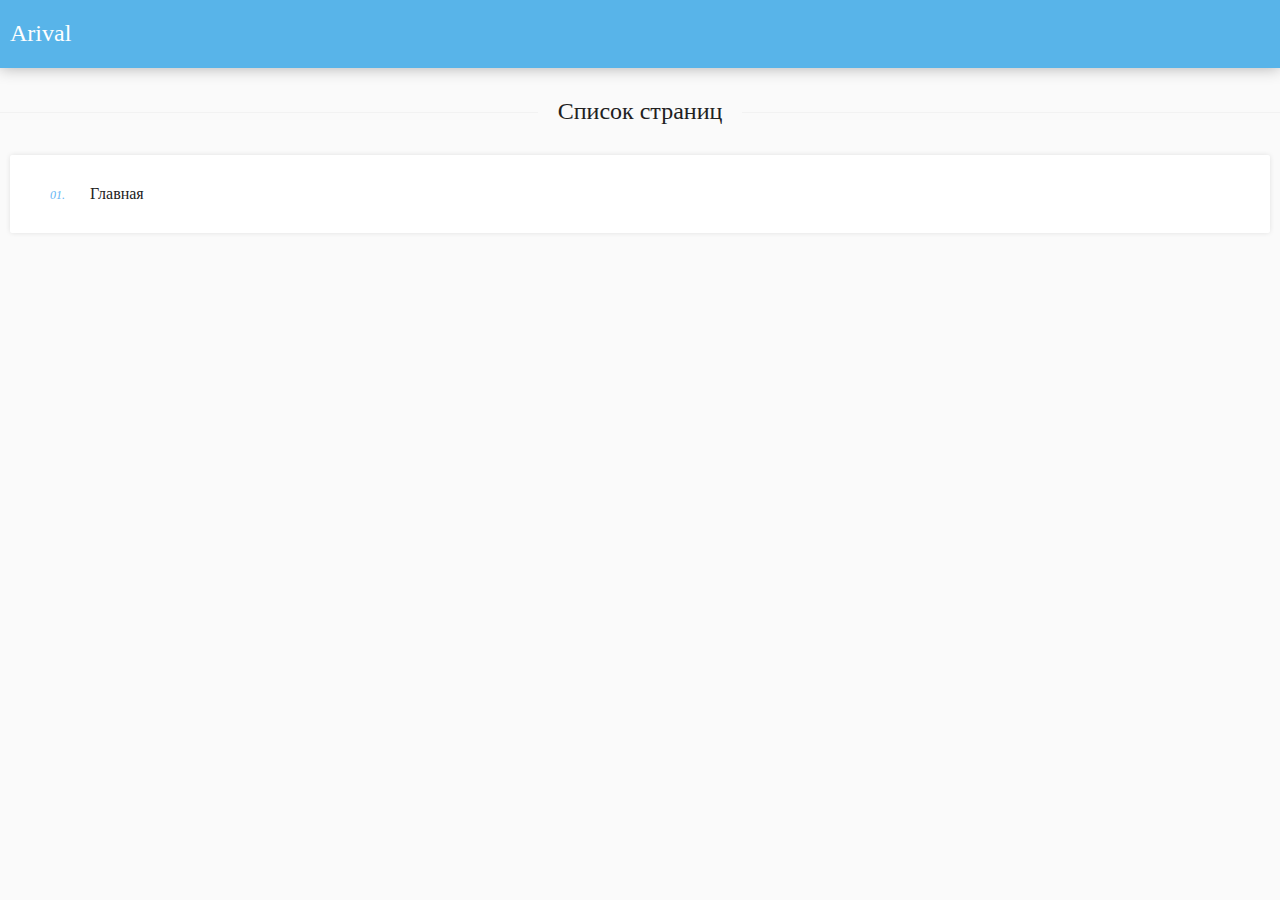
<file: index.html>
<!DOCTYPE html>
<html lang="ru">
<head>
    <meta charset="UTF-8">
    <meta name="viewport" content="width=device-width, initial-scale=1.0">
    <meta name="theme-color" content="#2286c3">
    <link type="image/png" rel="shortcut icon"
          href="http://www.uplab.ru/local/templates/main/img/favicons/uplab_fav_16x16.ico"/>
    <link rel="apple-touch-icon-precomposed" sizes="60x60"
          href="http://www.uplab.ru/local/templates/main/img/favicons/uplab_fav_60x60.png">
    <link rel="apple-touch-icon-precomposed" sizes="120x120"
          href="http://www.uplab.ru/local/templates/main/img/favicons/uplab_fav_120x120.png">
    <link rel="apple-touch-icon-precomposed" sizes="144x144"
          href="http://www.uplab.ru/local/templates/main/img/favicons/uplab_fav_144x144.png">
    <link rel="apple-touch-icon-precomposed" sizes="180x180"
          href="http://www.uplab.ru/local/templates/main/img/favicons/uplab_fav_180x180.png">
    <link rel="icon" type="image/png" href="http://www.uplab.ru/local/templates/main/img/favicons/uplab_fav_16x16.png"
          sizes="16x16">
    <link rel="icon" type="image/png" href="http://www.uplab.ru/local/templates/main/img/favicons/uplab_fav_32x32.png"
          sizes="32x32">
    <link rel="icon" type="image/png" href="http://www.uplab.ru/local/templates/main/img/favicons/uplab_fav_96x96.png"
          sizes="96x96">
    <link rel="icon" type="image/png" href="http://www.uplab.ru/local/templates/main/img/favicons/uplab_fav_192x192.png"
          sizes="192x192">

    <title>Верстка Arival</title>

</head>
<body>

<div class="head-line">
    <h1>Arival</h1>
</div>

<div class="wrap">
    
    <h2>Список страниц</h2>
    <ol class="box">
                    <li><a href="main.html">Главная</a></li>
            </ol>
</div>

<style>
    body {
        /*font-family: Roboto, Helvetica, Arial, sans-serif;*/
        font-size: 16px;
        background-color: #fafafa;
        color: #212121;
        margin: 0;
        padding-bottom: 50px;
    }

    .head-line {
        background-color: #58b4e9;
        box-shadow: 0 0 15px 0 rgba(0, 0, 0, 0.3);
    }

    .head-line h1 {
        margin: 0 auto;
        padding: 20px 10px;
        max-width: 1280px;
        min-height: 68px;
        box-sizing: border-box;
        color: #fff;
        font-size: 24px;
        font-weight: 300;
        word-wrap: break-word;
    }

    .wrap {
        padding: 0 10px 10px;
        text-align: center;
        overflow: hidden;
    }

    h2 {
        text-align: center;
        position: relative;
        display: inline-block;
        max-width: 1280px;
        margin: 30px 0 10px;
        padding: 0 20px;
        background-color: #fafafa;
        font-weight: 400;
    }

    h2:before {
        content: '';
        position: absolute;
        height: 1px;
        width: 1280px;
        background-color: #f2f2f2;
        top: 50%;
        left: 50%;
        -webkit-transform: translateX(-50%);
        transform: translateX(-50%);
        z-index: -1;
    }

    a {
        color: #212121;
        text-decoration: none;
    }

    a:hover {
        color: #2286c3;
        text-decoration: underline;
    }

    .box {
        padding: 20px 40px;
        margin: 20px auto 0;
        width: 100%;
        max-width: 1280px;
        border-radius: 2px;
        box-sizing: border-box;
        box-shadow: 0 0 5px 0 rgba(0, 0, 0, 0.1);
        background-color: #fff;
        text-align: left;
        -webkit-columns: 210px auto;
        -moz-columns: 210px auto;
        columns: 210px auto;
        -webkit-column-gap: 50px;
        -moz-column-gap: 50px;
        column-gap: 50px;
        -webkit-column-rule: 1px solid #f2f2f2;
        -moz-column-rule: 1px solid #f2f2f2;
        column-rule: 1px solid #f2f2f2;
    }

    ol, ul {
        list-style-type: none;
    }

    li {
        word-wrap: break-word;
        display: inline-block;
        box-sizing: border-box;
        width: 100%;
        padding: 10px 15px 10px 40px;
        position: relative;
    }

    li a:before {
        position: absolute;
        display: inline-block;
    }

    ol {
        counter-reset: item;
    }

    ol li {
        counter-increment: item;
    }

    ol li a:before {
        content: counter(item, decimal-leading-zero) ".";
        top: 13px;
        left: 0;
        color: #64b5f6;
        font-size: 12px;
        font-weight: 500;
        font-style: italic;
        z-index: 10;
    }

    ol li a:visited:before {
        color: #ba68c8;
    }

    ul li a:before {
        content: '';
        top: 18px;
        left: 8px;
        width: 6px;
        height: 6px;
        border-radius: 50%;
        background-color: #64b5f6;
    }

    ul li a:visited:before {
        background-color: #ba68c8;
    }
</style>
</body>
</html>
</file>
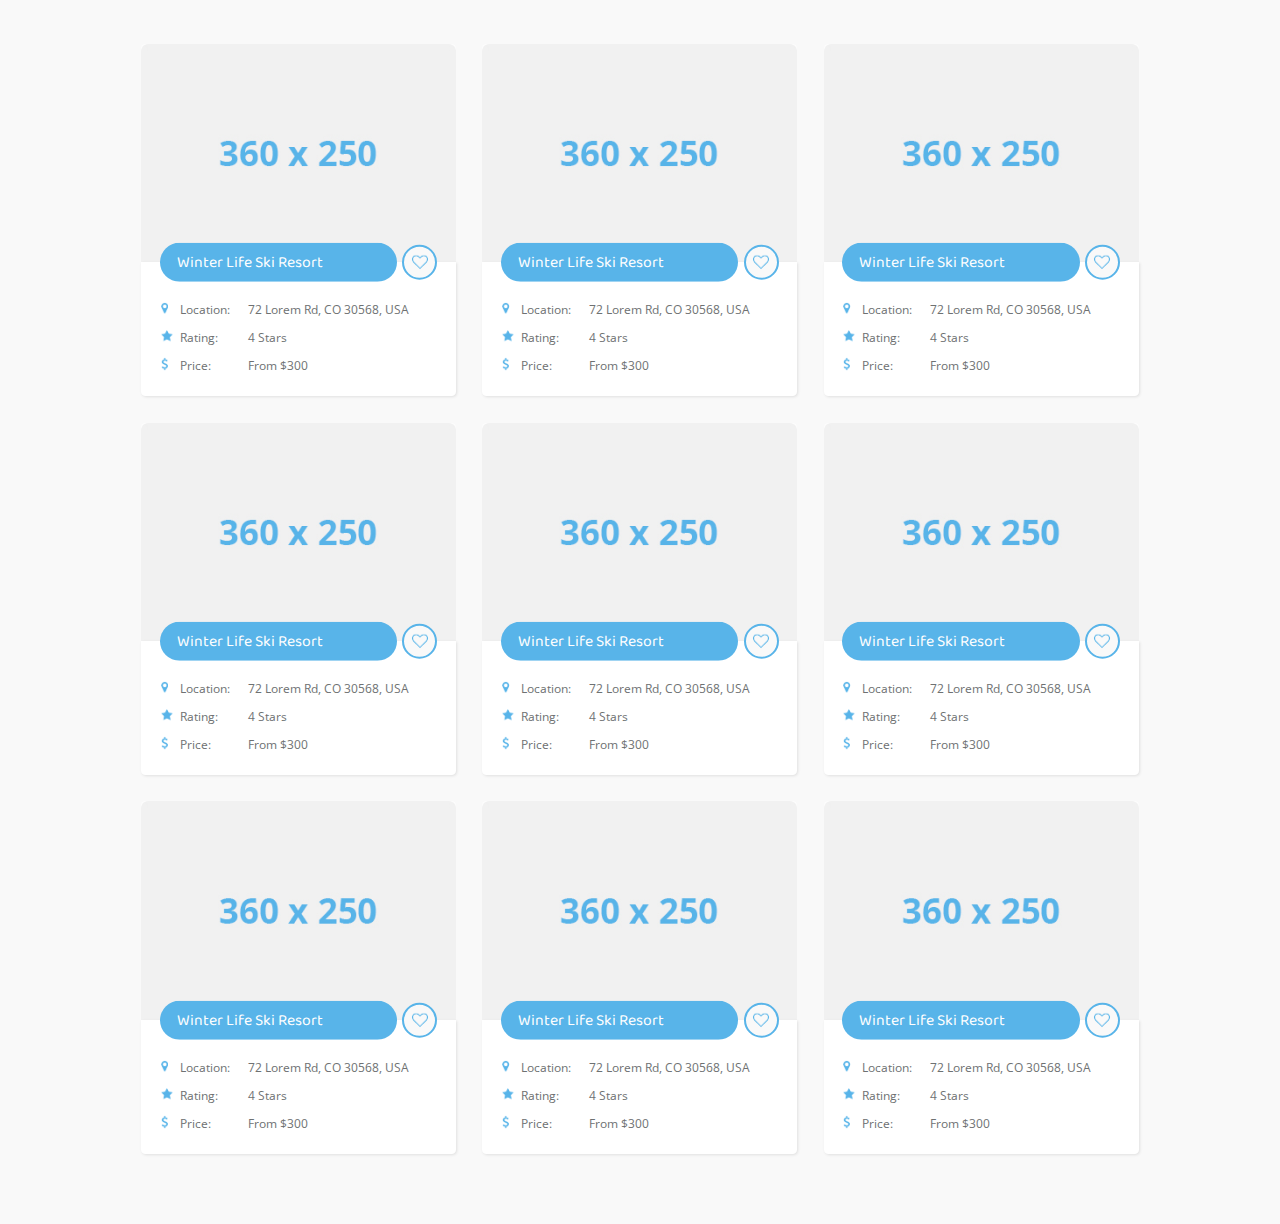
<file: main.html>
<!DOCTYPE html>
<html lang="en">
<head>
    <meta charset="UTF-8">
    <meta name="viewport"
          content="width=device-width, user-scalable=no, initial-scale=1.0, maximum-scale=1.0, minimum-scale=1.0">
    <meta http-equiv="X-UA-Compatible" content="ie=edge">
    <title>Twig.js templating test</title>
    <link href="https://fonts.googleapis.com/css?family=Baloo|Open+Sans:400,700&display=swap" rel="stylesheet">
    <link rel="stylesheet" href="css/index.css?1582015289135">
</head>
<body>


<header class="header">

</header>

    <section class="list-block">
        <div class="container">
            <div class="list-block__inner">
                <div class="list-element">
                    <div class="list-element__picture">
                        <picture>
                            <source srcset="images/list-img.jpg" media="(min-width: 600px)">
                            <img src="images/list-img.jpg" alt="list-img">
                        </picture>
                    </div>
                    <div class="list-element__inner">
                        <div class="list-element__btns">
                            <button class="list-element__btn">Winter Life Ski Resort</button>
                            <button class="list-element__like"><svg xmlns="http://www.w3.org/2000/svg" viewBox="0 0 18 15" width="18" height="15"><defs><image width="18" height="15" id="img1" href="[data-uri]"/></defs><style>tspan { white-space:pre }</style><use  href="#img1" x="0" y="0" /></svg></button>
                        </div>
                        <div class="list-element__info">
                            <div class="info-block">
                                <div class="info-block__svg info-block__svg--first"><svg xmlns="http://www.w3.org/2000/svg" viewBox="0 0 9 14" width="9" height="14"><defs><image width="9" height="14" id="img2" href="[data-uri]"/></defs><style>tspan { white-space:pre }</style><use  href="#img2" x="0" y="0" /></svg>
</div>
                                <div class="info-block__info">Location:</div>
                                <div class="info-block__text">72 Lorem Rd, CO 30568, USA</div>
                            </div>
                            <div class="info-block">
                                <div class="info-block__svg info-block__svg--second"><svg xmlns="http://www.w3.org/2000/svg" viewBox="0 0 14 13" width="14" height="13"><defs><image width="14" height="13" id="img3" href="[data-uri]"/></defs><style>tspan { white-space:pre }</style><use  href="#img3" x="0" y="0" /></svg>
</div>
                                <div class="info-block__info">Rating:</div>
                                <div class="info-block__text">4 Stars</div>
                            </div>
                            <div class="info-block">
                                <div class="info-block__svg info-block__svg--third"><svg xmlns="http://www.w3.org/2000/svg" viewBox="0 0 9 16" width="9" height="16"><defs><image width="9" height="16" id="img4" href="[data-uri]"/></defs><style>tspan { white-space:pre }</style><use  href="#img4" x="0" y="0" /></svg>
</div>
                                <div class="info-block__info">Price:</div>
                                <div class="info-block__text">From <span>$300</span></div>
                            </div>
                        </div>
                    </div>
                </div>
                <div class="list-element">
                    <div class="list-element__picture">
                        <picture>
                            <source srcset="images/list-img.jpg" media="(min-width: 600px)">
                            <img src="images/list-img.jpg" alt="list-img">
                        </picture>
                    </div>
                    <div class="list-element__inner">
                        <div class="list-element__btns">
                            <button class="list-element__btn">Winter Life Ski Resort</button>
                            <button class="list-element__like"><svg xmlns="http://www.w3.org/2000/svg" viewBox="0 0 18 15" width="18" height="15"><defs><image width="18" height="15" id="img1" href="[data-uri]"/></defs><style>tspan { white-space:pre }</style><use  href="#img1" x="0" y="0" /></svg></button>
                        </div>
                        <div class="list-element__info">
                            <div class="info-block">
                                <div class="info-block__svg info-block__svg--first"><svg xmlns="http://www.w3.org/2000/svg" viewBox="0 0 9 14" width="9" height="14"><defs><image width="9" height="14" id="img2" href="[data-uri]"/></defs><style>tspan { white-space:pre }</style><use  href="#img2" x="0" y="0" /></svg>
</div>
                                <div class="info-block__info">Location:</div>
                                <div class="info-block__text">72 Lorem Rd, CO 30568, USA</div>
                            </div>
                            <div class="info-block">
                                <div class="info-block__svg info-block__svg--second"><svg xmlns="http://www.w3.org/2000/svg" viewBox="0 0 14 13" width="14" height="13"><defs><image width="14" height="13" id="img3" href="[data-uri]"/></defs><style>tspan { white-space:pre }</style><use  href="#img3" x="0" y="0" /></svg>
</div>
                                <div class="info-block__info">Rating:</div>
                                <div class="info-block__text">4 Stars</div>
                            </div>
                            <div class="info-block">
                                <div class="info-block__svg info-block__svg--third"><svg xmlns="http://www.w3.org/2000/svg" viewBox="0 0 9 16" width="9" height="16"><defs><image width="9" height="16" id="img4" href="[data-uri]"/></defs><style>tspan { white-space:pre }</style><use  href="#img4" x="0" y="0" /></svg>
</div>
                                <div class="info-block__info">Price:</div>
                                <div class="info-block__text">From <span>$300</span></div>
                            </div>
                        </div>
                    </div>
                </div>
                <div class="list-element">
                    <div class="list-element__picture">
                        <picture>
                            <source srcset="images/list-img.jpg" media="(min-width: 600px)">
                            <img src="images/list-img.jpg" alt="list-img">
                        </picture>
                    </div>
                    <div class="list-element__inner">
                        <div class="list-element__btns">
                            <button class="list-element__btn">Winter Life Ski Resort</button>
                            <button class="list-element__like"><svg xmlns="http://www.w3.org/2000/svg" viewBox="0 0 18 15" width="18" height="15"><defs><image width="18" height="15" id="img1" href="[data-uri]"/></defs><style>tspan { white-space:pre }</style><use  href="#img1" x="0" y="0" /></svg></button>
                        </div>
                        <div class="list-element__info">
                            <div class="info-block">
                                <div class="info-block__svg info-block__svg--first"><svg xmlns="http://www.w3.org/2000/svg" viewBox="0 0 9 14" width="9" height="14"><defs><image width="9" height="14" id="img2" href="[data-uri]"/></defs><style>tspan { white-space:pre }</style><use  href="#img2" x="0" y="0" /></svg>
</div>
                                <div class="info-block__info">Location:</div>
                                <div class="info-block__text">72 Lorem Rd, CO 30568, USA</div>
                            </div>
                            <div class="info-block">
                                <div class="info-block__svg info-block__svg--second"><svg xmlns="http://www.w3.org/2000/svg" viewBox="0 0 14 13" width="14" height="13"><defs><image width="14" height="13" id="img3" href="[data-uri]"/></defs><style>tspan { white-space:pre }</style><use  href="#img3" x="0" y="0" /></svg>
</div>
                                <div class="info-block__info">Rating:</div>
                                <div class="info-block__text">4 Stars</div>
                            </div>
                            <div class="info-block">
                                <div class="info-block__svg info-block__svg--third"><svg xmlns="http://www.w3.org/2000/svg" viewBox="0 0 9 16" width="9" height="16"><defs><image width="9" height="16" id="img4" href="[data-uri]"/></defs><style>tspan { white-space:pre }</style><use  href="#img4" x="0" y="0" /></svg>
</div>
                                <div class="info-block__info">Price:</div>
                                <div class="info-block__text">From <span>$300</span></div>
                            </div>
                        </div>
                    </div>
                </div>
                <div class="list-element">
                    <div class="list-element__picture">
                        <picture>
                            <source srcset="images/list-img.jpg" media="(min-width: 600px)">
                            <img src="images/list-img.jpg" alt="list-img">
                        </picture>
                    </div>
                    <div class="list-element__inner">
                        <div class="list-element__btns">
                            <button class="list-element__btn">Winter Life Ski Resort</button>
                            <button class="list-element__like"><svg xmlns="http://www.w3.org/2000/svg" viewBox="0 0 18 15" width="18" height="15"><defs><image width="18" height="15" id="img1" href="[data-uri]"/></defs><style>tspan { white-space:pre }</style><use  href="#img1" x="0" y="0" /></svg></button>
                        </div>
                        <div class="list-element__info">
                            <div class="info-block">
                                <div class="info-block__svg info-block__svg--first"><svg xmlns="http://www.w3.org/2000/svg" viewBox="0 0 9 14" width="9" height="14"><defs><image width="9" height="14" id="img2" href="[data-uri]"/></defs><style>tspan { white-space:pre }</style><use  href="#img2" x="0" y="0" /></svg>
</div>
                                <div class="info-block__info">Location:</div>
                                <div class="info-block__text">72 Lorem Rd, CO 30568, USA</div>
                            </div>
                            <div class="info-block">
                                <div class="info-block__svg info-block__svg--second"><svg xmlns="http://www.w3.org/2000/svg" viewBox="0 0 14 13" width="14" height="13"><defs><image width="14" height="13" id="img3" href="[data-uri]"/></defs><style>tspan { white-space:pre }</style><use  href="#img3" x="0" y="0" /></svg>
</div>
                                <div class="info-block__info">Rating:</div>
                                <div class="info-block__text">4 Stars</div>
                            </div>
                            <div class="info-block">
                                <div class="info-block__svg info-block__svg--third"><svg xmlns="http://www.w3.org/2000/svg" viewBox="0 0 9 16" width="9" height="16"><defs><image width="9" height="16" id="img4" href="[data-uri]"/></defs><style>tspan { white-space:pre }</style><use  href="#img4" x="0" y="0" /></svg>
</div>
                                <div class="info-block__info">Price:</div>
                                <div class="info-block__text">From <span>$300</span></div>
                            </div>
                        </div>
                    </div>
                </div>
                <div class="list-element">
                    <div class="list-element__picture">
                        <picture>
                            <source srcset="images/list-img.jpg" media="(min-width: 600px)">
                            <img src="images/list-img.jpg" alt="list-img">
                        </picture>
                    </div>
                    <div class="list-element__inner">
                        <div class="list-element__btns">
                            <button class="list-element__btn">Winter Life Ski Resort</button>
                            <button class="list-element__like"><svg xmlns="http://www.w3.org/2000/svg" viewBox="0 0 18 15" width="18" height="15"><defs><image width="18" height="15" id="img1" href="[data-uri]"/></defs><style>tspan { white-space:pre }</style><use  href="#img1" x="0" y="0" /></svg></button>
                        </div>
                        <div class="list-element__info">
                            <div class="info-block">
                                <div class="info-block__svg info-block__svg--first"><svg xmlns="http://www.w3.org/2000/svg" viewBox="0 0 9 14" width="9" height="14"><defs><image width="9" height="14" id="img2" href="[data-uri]"/></defs><style>tspan { white-space:pre }</style><use  href="#img2" x="0" y="0" /></svg>
</div>
                                <div class="info-block__info">Location:</div>
                                <div class="info-block__text">72 Lorem Rd, CO 30568, USA</div>
                            </div>
                            <div class="info-block">
                                <div class="info-block__svg info-block__svg--second"><svg xmlns="http://www.w3.org/2000/svg" viewBox="0 0 14 13" width="14" height="13"><defs><image width="14" height="13" id="img3" href="[data-uri]"/></defs><style>tspan { white-space:pre }</style><use  href="#img3" x="0" y="0" /></svg>
</div>
                                <div class="info-block__info">Rating:</div>
                                <div class="info-block__text">4 Stars</div>
                            </div>
                            <div class="info-block">
                                <div class="info-block__svg info-block__svg--third"><svg xmlns="http://www.w3.org/2000/svg" viewBox="0 0 9 16" width="9" height="16"><defs><image width="9" height="16" id="img4" href="[data-uri]"/></defs><style>tspan { white-space:pre }</style><use  href="#img4" x="0" y="0" /></svg>
</div>
                                <div class="info-block__info">Price:</div>
                                <div class="info-block__text">From <span>$300</span></div>
                            </div>
                        </div>
                    </div>
                </div>
                <div class="list-element">
                    <div class="list-element__picture">
                        <picture>
                            <source srcset="images/list-img.jpg" media="(min-width: 600px)">
                            <img src="images/list-img.jpg" alt="list-img">
                        </picture>
                    </div>
                    <div class="list-element__inner">
                        <div class="list-element__btns">
                            <button class="list-element__btn">Winter Life Ski Resort</button>
                            <button class="list-element__like"><svg xmlns="http://www.w3.org/2000/svg" viewBox="0 0 18 15" width="18" height="15"><defs><image width="18" height="15" id="img1" href="[data-uri]"/></defs><style>tspan { white-space:pre }</style><use  href="#img1" x="0" y="0" /></svg></button>
                        </div>
                        <div class="list-element__info">
                            <div class="info-block">
                                <div class="info-block__svg info-block__svg--first"><svg xmlns="http://www.w3.org/2000/svg" viewBox="0 0 9 14" width="9" height="14"><defs><image width="9" height="14" id="img2" href="[data-uri]"/></defs><style>tspan { white-space:pre }</style><use  href="#img2" x="0" y="0" /></svg>
</div>
                                <div class="info-block__info">Location:</div>
                                <div class="info-block__text">72 Lorem Rd, CO 30568, USA</div>
                            </div>
                            <div class="info-block">
                                <div class="info-block__svg info-block__svg--second"><svg xmlns="http://www.w3.org/2000/svg" viewBox="0 0 14 13" width="14" height="13"><defs><image width="14" height="13" id="img3" href="[data-uri]"/></defs><style>tspan { white-space:pre }</style><use  href="#img3" x="0" y="0" /></svg>
</div>
                                <div class="info-block__info">Rating:</div>
                                <div class="info-block__text">4 Stars</div>
                            </div>
                            <div class="info-block">
                                <div class="info-block__svg info-block__svg--third"><svg xmlns="http://www.w3.org/2000/svg" viewBox="0 0 9 16" width="9" height="16"><defs><image width="9" height="16" id="img4" href="[data-uri]"/></defs><style>tspan { white-space:pre }</style><use  href="#img4" x="0" y="0" /></svg>
</div>
                                <div class="info-block__info">Price:</div>
                                <div class="info-block__text">From <span>$300</span></div>
                            </div>
                        </div>
                    </div>
                </div>
                <div class="list-element">
                    <div class="list-element__picture">
                        <picture>
                            <source srcset="images/list-img.jpg" media="(min-width: 600px)">
                            <img src="images/list-img.jpg" alt="list-img">
                        </picture>
                    </div>
                    <div class="list-element__inner">
                        <div class="list-element__btns">
                            <button class="list-element__btn">Winter Life Ski Resort</button>
                            <button class="list-element__like"><svg xmlns="http://www.w3.org/2000/svg" viewBox="0 0 18 15" width="18" height="15"><defs><image width="18" height="15" id="img1" href="[data-uri]"/></defs><style>tspan { white-space:pre }</style><use  href="#img1" x="0" y="0" /></svg></button>
                        </div>
                        <div class="list-element__info">
                            <div class="info-block">
                                <div class="info-block__svg info-block__svg--first"><svg xmlns="http://www.w3.org/2000/svg" viewBox="0 0 9 14" width="9" height="14"><defs><image width="9" height="14" id="img2" href="[data-uri]"/></defs><style>tspan { white-space:pre }</style><use  href="#img2" x="0" y="0" /></svg>
</div>
                                <div class="info-block__info">Location:</div>
                                <div class="info-block__text">72 Lorem Rd, CO 30568, USA</div>
                            </div>
                            <div class="info-block">
                                <div class="info-block__svg info-block__svg--second"><svg xmlns="http://www.w3.org/2000/svg" viewBox="0 0 14 13" width="14" height="13"><defs><image width="14" height="13" id="img3" href="[data-uri]"/></defs><style>tspan { white-space:pre }</style><use  href="#img3" x="0" y="0" /></svg>
</div>
                                <div class="info-block__info">Rating:</div>
                                <div class="info-block__text">4 Stars</div>
                            </div>
                            <div class="info-block">
                                <div class="info-block__svg info-block__svg--third"><svg xmlns="http://www.w3.org/2000/svg" viewBox="0 0 9 16" width="9" height="16"><defs><image width="9" height="16" id="img4" href="[data-uri]"/></defs><style>tspan { white-space:pre }</style><use  href="#img4" x="0" y="0" /></svg>
</div>
                                <div class="info-block__info">Price:</div>
                                <div class="info-block__text">From <span>$300</span></div>
                            </div>
                        </div>
                    </div>
                </div>
                <div class="list-element">
                    <div class="list-element__picture">
                        <picture>
                            <source srcset="images/list-img.jpg" media="(min-width: 600px)">
                            <img src="images/list-img.jpg" alt="list-img">
                        </picture>
                    </div>
                    <div class="list-element__inner">
                        <div class="list-element__btns">
                            <button class="list-element__btn">Winter Life Ski Resort</button>
                            <button class="list-element__like"><svg xmlns="http://www.w3.org/2000/svg" viewBox="0 0 18 15" width="18" height="15"><defs><image width="18" height="15" id="img1" href="[data-uri]"/></defs><style>tspan { white-space:pre }</style><use  href="#img1" x="0" y="0" /></svg></button>
                        </div>
                        <div class="list-element__info">
                            <div class="info-block">
                                <div class="info-block__svg info-block__svg--first"><svg xmlns="http://www.w3.org/2000/svg" viewBox="0 0 9 14" width="9" height="14"><defs><image width="9" height="14" id="img2" href="[data-uri]"/></defs><style>tspan { white-space:pre }</style><use  href="#img2" x="0" y="0" /></svg>
</div>
                                <div class="info-block__info">Location:</div>
                                <div class="info-block__text">72 Lorem Rd, CO 30568, USA</div>
                            </div>
                            <div class="info-block">
                                <div class="info-block__svg info-block__svg--second"><svg xmlns="http://www.w3.org/2000/svg" viewBox="0 0 14 13" width="14" height="13"><defs><image width="14" height="13" id="img3" href="[data-uri]"/></defs><style>tspan { white-space:pre }</style><use  href="#img3" x="0" y="0" /></svg>
</div>
                                <div class="info-block__info">Rating:</div>
                                <div class="info-block__text">4 Stars</div>
                            </div>
                            <div class="info-block">
                                <div class="info-block__svg info-block__svg--third"><svg xmlns="http://www.w3.org/2000/svg" viewBox="0 0 9 16" width="9" height="16"><defs><image width="9" height="16" id="img4" href="[data-uri]"/></defs><style>tspan { white-space:pre }</style><use  href="#img4" x="0" y="0" /></svg>
</div>
                                <div class="info-block__info">Price:</div>
                                <div class="info-block__text">From <span>$300</span></div>
                            </div>
                        </div>
                    </div>
                </div>
                <div class="list-element">
                    <div class="list-element__picture">
                        <picture>
                            <source srcset="images/list-img.jpg" media="(min-width: 600px)">
                            <img src="images/list-img.jpg" alt="list-img">
                        </picture>
                    </div>
                    <div class="list-element__inner">
                        <div class="list-element__btns">
                            <button class="list-element__btn">Winter Life Ski Resort</button>
                            <button class="list-element__like"><svg xmlns="http://www.w3.org/2000/svg" viewBox="0 0 18 15" width="18" height="15"><defs><image width="18" height="15" id="img1" href="[data-uri]"/></defs><style>tspan { white-space:pre }</style><use  href="#img1" x="0" y="0" /></svg></button>
                        </div>
                        <div class="list-element__info">
                            <div class="info-block">
                                <div class="info-block__svg info-block__svg--first"><svg xmlns="http://www.w3.org/2000/svg" viewBox="0 0 9 14" width="9" height="14"><defs><image width="9" height="14" id="img2" href="[data-uri]"/></defs><style>tspan { white-space:pre }</style><use  href="#img2" x="0" y="0" /></svg>
</div>
                                <div class="info-block__info">Location:</div>
                                <div class="info-block__text">72 Lorem Rd, CO 30568, USA</div>
                            </div>
                            <div class="info-block">
                                <div class="info-block__svg info-block__svg--second"><svg xmlns="http://www.w3.org/2000/svg" viewBox="0 0 14 13" width="14" height="13"><defs><image width="14" height="13" id="img3" href="[data-uri]"/></defs><style>tspan { white-space:pre }</style><use  href="#img3" x="0" y="0" /></svg>
</div>
                                <div class="info-block__info">Rating:</div>
                                <div class="info-block__text">4 Stars</div>
                            </div>
                            <div class="info-block">
                                <div class="info-block__svg info-block__svg--third"><svg xmlns="http://www.w3.org/2000/svg" viewBox="0 0 9 16" width="9" height="16"><defs><image width="9" height="16" id="img4" href="[data-uri]"/></defs><style>tspan { white-space:pre }</style><use  href="#img4" x="0" y="0" /></svg>
</div>
                                <div class="info-block__info">Price:</div>
                                <div class="info-block__text">From <span>$300</span></div>
                            </div>
                        </div>
                    </div>
                </div>
            </div>
        </div>
    </section>

<footer class="footer">

</footer>

<script src="js/vendor.js?1582015289135"></script>
<script src="js/index.js?1582015289135"></script>
</body>
</html>
</file>
<file: css/index.css>
*,
*::before,
*::after {
  -webkit-box-sizing: border-box;
          box-sizing: border-box; }

html {
  font-family: sans-serif;
  line-height: 1.15;
  -webkit-text-size-adjust: 100%;
  -ms-text-size-adjust: 100%;
  -ms-overflow-style: scrollbar;
  -webkit-tap-highlight-color: rgba(0, 0, 0, 0); }

@-ms-viewport {
  width: device-width; }

article, aside, dialog, figcaption, figure, footer, header, hgroup, main, nav, section {
  display: block; }

body {
  margin: 0;
  font-family: "Open Sans", sans-serif, -apple-system, BlinkMacSystemFont, "Segoe UI", Roboto, "Helvetica Neue", Arial, sans-serif, "Apple Color Emoji", "Segoe UI Emoji", "Segoe UI Symbol";
  font-size: 14px;
  font-size: 0.875rem;
  text-align: left; }

[tabindex="-1"]:focus {
  outline: 0 !important; }

hr {
  -webkit-box-sizing: content-box;
          box-sizing: content-box;
  height: 0;
  overflow: visible; }

h1, h2, h3, h4, h5, h6 {
  margin-top: 0;
  margin-bottom: 0; }

p {
  margin-top: 0;
  margin-bottom: 0; }

abbr[title],
abbr[data-original-title] {
  text-decoration: underline;
  -webkit-text-decoration: underline dotted;
          text-decoration: underline dotted;
  cursor: help;
  border-bottom: 0; }

address {
  margin-bottom: 16px;
  margin-bottom: 1rem;
  font-style: normal;
  line-height: inherit; }

ol,
ul,
dl {
  margin-top: 0;
  margin-bottom: 16px;
  margin-bottom: 1rem; }

ol ol,
ul ul,
ol ul,
ul ol {
  margin-bottom: 0; }

dd {
  margin-bottom: 8px;
  margin-bottom: .5rem;
  margin-left: 0; }

blockquote {
  margin: 0 0 16px;
  margin: 0 0 1rem; }

dfn {
  font-style: italic; }

b,
strong {
  font-weight: bolder; }

small {
  font-size: 80%; }

sub,
sup {
  position: relative;
  font-size: 75%;
  line-height: 0;
  vertical-align: baseline; }

sub {
  bottom: -.25em; }

sup {
  top: -.5em; }

a {
  background-color: transparent;
  -webkit-text-decoration-skip: objects; }

a:not([href]):not([tabindex]) {
  color: inherit;
  text-decoration: none; }
  a:not([href]):not([tabindex]):hover {
    color: inherit;
    text-decoration: none; }
  a:not([href]):not([tabindex]):focus {
    outline: 0; }

pre,
code,
kbd,
samp {
  font-family: monospace, monospace;
  font-size: 1em; }

pre {
  margin-top: 0;
  margin-bottom: 16px;
  margin-bottom: 1rem;
  overflow: auto;
  -ms-overflow-style: scrollbar; }

figure {
  margin: 0 0 16px;
  margin: 0 0 1rem; }

img {
  vertical-align: middle;
  border-style: none; }

svg:not(:root) {
  overflow: hidden; }

table {
  border-collapse: collapse; }

caption {
  padding-top: 0;
  padding-bottom: 0;
  color: #000;
  text-align: left;
  caption-side: bottom; }

th {
  text-align: inherit; }

label {
  display: inline-block;
  margin-bottom: 0; }

button {
  border-radius: 0; }

button:focus {
  outline: 1px dotted;
  outline: 5px auto -webkit-focus-ring-color; }

input,
button,
select,
optgroup,
textarea {
  margin: 0;
  font-family: inherit;
  font-size: inherit;
  line-height: inherit; }

button,
input {
  overflow: visible; }

button,
select {
  text-transform: none; }

button,
html [type="button"],
[type="reset"],
[type="submit"] {
  -webkit-appearance: button; }

button::-moz-focus-inner,
[type="button"]::-moz-focus-inner,
[type="reset"]::-moz-focus-inner,
[type="submit"]::-moz-focus-inner {
  padding: 0;
  border-style: none; }

input[type="radio"],
input[type="checkbox"] {
  -webkit-box-sizing: border-box;
          box-sizing: border-box;
  padding: 0; }

input[type="date"],
input[type="time"],
input[type="datetime-local"],
input[type="month"] {
  -webkit-appearance: listbox; }

textarea {
  overflow: auto;
  resize: vertical; }

fieldset {
  min-width: 0;
  padding: 0;
  margin: 0;
  border: 0; }

legend {
  display: block;
  width: 100%;
  max-width: 100%;
  padding: 0;
  margin-bottom: 8px;
  margin-bottom: .5rem;
  font-size: 24px;
  font-size: 1.5rem;
  line-height: inherit;
  color: inherit;
  white-space: normal; }

progress {
  vertical-align: baseline; }

[type="number"]::-webkit-inner-spin-button,
[type="number"]::-webkit-outer-spin-button {
  height: auto; }

[type="search"] {
  outline-offset: -2px;
  -webkit-appearance: none; }

[type="search"]::-webkit-search-cancel-button,
[type="search"]::-webkit-search-decoration {
  -webkit-appearance: none; }

::-webkit-file-upload-button {
  font: inherit;
  -webkit-appearance: button; }

output {
  display: inline-block; }

summary {
  display: list-item;
  cursor: pointer; }

template {
  display: none; }

[hidden] {
  display: none !important; }

@font-face {
  font-display: swap;
  font-family: "ProximaNova-Regular";
  src: local("ProximaNova Regular"), local("ProximaNova-Regular"), url(../fonts/ProximaNova-Regular.woff) format("woff");
  font-style: normal;
  font-weight: normal; }

@font-face {
  font-display: swap;
  font-family: "ProximaNova-Light";
  src: local("ProximaNova Light"), local("ProximaNova-Light"), url(../fonts/ProximaNova-Light.woff) format("woff");
  font-style: normal;
  font-weight: normal; }

@font-face {
  font-display: swap;
  font-family: "ProximaNova-Bold";
  src: local("ProximaNova Bold"), local("ProximaNova-Bold"), url(../fonts/ProximaNova-Bold.woff) format("woff");
  font-style: normal;
  font-weight: normal; }

.d-none {
  display: none !important; }

.d-inline {
  display: inline !important; }

.d-inline-block {
  display: inline-block !important; }

.d-block {
  display: block !important; }

.d-table {
  display: table !important; }

.d-table-row {
  display: table-row !important; }

.d-table-cell {
  display: table-cell !important; }

.d-flex {
  display: -webkit-box !important;
  display: -ms-flexbox !important;
  display: flex !important; }

.d-inline-flex {
  display: -webkit-inline-box !important;
  display: -ms-inline-flexbox !important;
  display: inline-flex !important; }

@media (min-width: 767px) {
  .d-mob-none {
    display: none !important; }
  .d-mob-inline {
    display: inline !important; }
  .d-mob-inline-block {
    display: inline-block !important; }
  .d-mob-block {
    display: block !important; }
  .d-mob-table {
    display: table !important; }
  .d-mob-table-row {
    display: table-row !important; }
  .d-mob-table-cell {
    display: table-cell !important; }
  .d-mob-flex {
    display: -webkit-box !important;
    display: -ms-flexbox !important;
    display: flex !important; }
  .d-mob-inline-flex {
    display: -webkit-inline-box !important;
    display: -ms-inline-flexbox !important;
    display: inline-flex !important; } }

@media (min-width: 1023px) {
  .d-tab-none {
    display: none !important; }
  .d-tab-inline {
    display: inline !important; }
  .d-tab-inline-block {
    display: inline-block !important; }
  .d-tab-block {
    display: block !important; }
  .d-tab-table {
    display: table !important; }
  .d-tab-table-row {
    display: table-row !important; }
  .d-tab-table-cell {
    display: table-cell !important; }
  .d-tab-flex {
    display: -webkit-box !important;
    display: -ms-flexbox !important;
    display: flex !important; }
  .d-tab-inline-flex {
    display: -webkit-inline-box !important;
    display: -ms-inline-flexbox !important;
    display: inline-flex !important; } }

@media (min-width: 1024px) {
  .d-pc-none {
    display: none !important; }
  .d-pc-inline {
    display: inline !important; }
  .d-pc-inline-block {
    display: inline-block !important; }
  .d-pc-block {
    display: block !important; }
  .d-pc-table {
    display: table !important; }
  .d-pc-table-row {
    display: table-row !important; }
  .d-pc-table-cell {
    display: table-cell !important; }
  .d-pc-flex {
    display: -webkit-box !important;
    display: -ms-flexbox !important;
    display: flex !important; }
  .d-pc-inline-flex {
    display: -webkit-inline-box !important;
    display: -ms-inline-flexbox !important;
    display: inline-flex !important; } }

.flex-row {
  -webkit-box-orient: horizontal !important;
  -webkit-box-direction: normal !important;
      -ms-flex-direction: row !important;
          flex-direction: row !important; }

.flex-column {
  -webkit-box-orient: vertical !important;
  -webkit-box-direction: normal !important;
      -ms-flex-direction: column !important;
          flex-direction: column !important; }

.flex-row-reverse {
  -webkit-box-orient: horizontal !important;
  -webkit-box-direction: reverse !important;
      -ms-flex-direction: row-reverse !important;
          flex-direction: row-reverse !important; }

.flex-column-reverse {
  -webkit-box-orient: vertical !important;
  -webkit-box-direction: reverse !important;
      -ms-flex-direction: column-reverse !important;
          flex-direction: column-reverse !important; }

.flex-wrap {
  -ms-flex-wrap: wrap !important;
      flex-wrap: wrap !important; }

.flex-nowrap {
  -ms-flex-wrap: nowrap !important;
      flex-wrap: nowrap !important; }

.flex-wrap-reverse {
  -ms-flex-wrap: wrap-reverse !important;
      flex-wrap: wrap-reverse !important; }

.flex-fill {
  -webkit-box-flex: 1 !important;
      -ms-flex: 1 1 auto !important;
          flex: 1 1 auto !important; }

.flex-grow-0 {
  -webkit-box-flex: 0 !important;
      -ms-flex-positive: 0 !important;
          flex-grow: 0 !important; }

.flex-grow-1 {
  -webkit-box-flex: 1 !important;
      -ms-flex-positive: 1 !important;
          flex-grow: 1 !important; }

.flex-shrink-0 {
  -ms-flex-negative: 0 !important;
      flex-shrink: 0 !important; }

.flex-shrink-1 {
  -ms-flex-negative: 1 !important;
      flex-shrink: 1 !important; }

.justify-content-start {
  -webkit-box-pack: start !important;
      -ms-flex-pack: start !important;
          justify-content: flex-start !important; }

.justify-content-end {
  -webkit-box-pack: end !important;
      -ms-flex-pack: end !important;
          justify-content: flex-end !important; }

.justify-content-center {
  -webkit-box-pack: center !important;
      -ms-flex-pack: center !important;
          justify-content: center !important; }

.justify-content-between {
  -webkit-box-pack: justify !important;
      -ms-flex-pack: justify !important;
          justify-content: space-between !important; }

.justify-content-around {
  -ms-flex-pack: distribute !important;
      justify-content: space-around !important; }

.align-items-start {
  -webkit-box-align: start !important;
      -ms-flex-align: start !important;
          align-items: flex-start !important; }

.align-items-end {
  -webkit-box-align: end !important;
      -ms-flex-align: end !important;
          align-items: flex-end !important; }

.align-items-center {
  -webkit-box-align: center !important;
      -ms-flex-align: center !important;
          align-items: center !important; }

.align-items-baseline {
  -webkit-box-align: baseline !important;
      -ms-flex-align: baseline !important;
          align-items: baseline !important; }

.align-items-stretch {
  -webkit-box-align: stretch !important;
      -ms-flex-align: stretch !important;
          align-items: stretch !important; }

.align-content-start {
  -ms-flex-line-pack: start !important;
      align-content: flex-start !important; }

.align-content-end {
  -ms-flex-line-pack: end !important;
      align-content: flex-end !important; }

.align-content-center {
  -ms-flex-line-pack: center !important;
      align-content: center !important; }

.align-content-between {
  -ms-flex-line-pack: justify !important;
      align-content: space-between !important; }

.align-content-around {
  -ms-flex-line-pack: distribute !important;
      align-content: space-around !important; }

.align-content-stretch {
  -ms-flex-line-pack: stretch !important;
      align-content: stretch !important; }

.align-self-auto {
  -ms-flex-item-align: auto !important;
      align-self: auto !important; }

.align-self-start {
  -ms-flex-item-align: start !important;
      align-self: flex-start !important; }

.align-self-end {
  -ms-flex-item-align: end !important;
      align-self: flex-end !important; }

.align-self-center {
  -ms-flex-item-align: center !important;
      align-self: center !important; }

.align-self-baseline {
  -ms-flex-item-align: baseline !important;
      align-self: baseline !important; }

.align-self-stretch {
  -ms-flex-item-align: stretch !important;
      align-self: stretch !important; }

@media (min-width: 767px) {
  .flex-mob-row {
    -webkit-box-orient: horizontal !important;
    -webkit-box-direction: normal !important;
        -ms-flex-direction: row !important;
            flex-direction: row !important; }
  .flex-mob-column {
    -webkit-box-orient: vertical !important;
    -webkit-box-direction: normal !important;
        -ms-flex-direction: column !important;
            flex-direction: column !important; }
  .flex-mob-row-reverse {
    -webkit-box-orient: horizontal !important;
    -webkit-box-direction: reverse !important;
        -ms-flex-direction: row-reverse !important;
            flex-direction: row-reverse !important; }
  .flex-mob-column-reverse {
    -webkit-box-orient: vertical !important;
    -webkit-box-direction: reverse !important;
        -ms-flex-direction: column-reverse !important;
            flex-direction: column-reverse !important; }
  .flex-mob-wrap {
    -ms-flex-wrap: wrap !important;
        flex-wrap: wrap !important; }
  .flex-mob-nowrap {
    -ms-flex-wrap: nowrap !important;
        flex-wrap: nowrap !important; }
  .flex-mob-wrap-reverse {
    -ms-flex-wrap: wrap-reverse !important;
        flex-wrap: wrap-reverse !important; }
  .flex-mob-fill {
    -webkit-box-flex: 1 !important;
        -ms-flex: 1 1 auto !important;
            flex: 1 1 auto !important; }
  .flex-mob-grow-0 {
    -webkit-box-flex: 0 !important;
        -ms-flex-positive: 0 !important;
            flex-grow: 0 !important; }
  .flex-mob-grow-1 {
    -webkit-box-flex: 1 !important;
        -ms-flex-positive: 1 !important;
            flex-grow: 1 !important; }
  .flex-mob-shrink-0 {
    -ms-flex-negative: 0 !important;
        flex-shrink: 0 !important; }
  .flex-mob-shrink-1 {
    -ms-flex-negative: 1 !important;
        flex-shrink: 1 !important; }
  .justify-content-mob-start {
    -webkit-box-pack: start !important;
        -ms-flex-pack: start !important;
            justify-content: flex-start !important; }
  .justify-content-mob-end {
    -webkit-box-pack: end !important;
        -ms-flex-pack: end !important;
            justify-content: flex-end !important; }
  .justify-content-mob-center {
    -webkit-box-pack: center !important;
        -ms-flex-pack: center !important;
            justify-content: center !important; }
  .justify-content-mob-between {
    -webkit-box-pack: justify !important;
        -ms-flex-pack: justify !important;
            justify-content: space-between !important; }
  .justify-content-mob-around {
    -ms-flex-pack: distribute !important;
        justify-content: space-around !important; }
  .align-items-mob-start {
    -webkit-box-align: start !important;
        -ms-flex-align: start !important;
            align-items: flex-start !important; }
  .align-items-mob-end {
    -webkit-box-align: end !important;
        -ms-flex-align: end !important;
            align-items: flex-end !important; }
  .align-items-mob-center {
    -webkit-box-align: center !important;
        -ms-flex-align: center !important;
            align-items: center !important; }
  .align-items-mob-baseline {
    -webkit-box-align: baseline !important;
        -ms-flex-align: baseline !important;
            align-items: baseline !important; }
  .align-items-mob-stretch {
    -webkit-box-align: stretch !important;
        -ms-flex-align: stretch !important;
            align-items: stretch !important; }
  .align-content-mob-start {
    -ms-flex-line-pack: start !important;
        align-content: flex-start !important; }
  .align-content-mob-end {
    -ms-flex-line-pack: end !important;
        align-content: flex-end !important; }
  .align-content-mob-center {
    -ms-flex-line-pack: center !important;
        align-content: center !important; }
  .align-content-mob-between {
    -ms-flex-line-pack: justify !important;
        align-content: space-between !important; }
  .align-content-mob-around {
    -ms-flex-line-pack: distribute !important;
        align-content: space-around !important; }
  .align-content-mob-stretch {
    -ms-flex-line-pack: stretch !important;
        align-content: stretch !important; }
  .align-self-mob-auto {
    -ms-flex-item-align: auto !important;
        align-self: auto !important; }
  .align-self-mob-start {
    -ms-flex-item-align: start !important;
        align-self: flex-start !important; }
  .align-self-mob-end {
    -ms-flex-item-align: end !important;
        align-self: flex-end !important; }
  .align-self-mob-center {
    -ms-flex-item-align: center !important;
        align-self: center !important; }
  .align-self-mob-baseline {
    -ms-flex-item-align: baseline !important;
        align-self: baseline !important; }
  .align-self-mob-stretch {
    -ms-flex-item-align: stretch !important;
        align-self: stretch !important; } }

@media (min-width: 1023px) {
  .flex-tab-row {
    -webkit-box-orient: horizontal !important;
    -webkit-box-direction: normal !important;
        -ms-flex-direction: row !important;
            flex-direction: row !important; }
  .flex-tab-column {
    -webkit-box-orient: vertical !important;
    -webkit-box-direction: normal !important;
        -ms-flex-direction: column !important;
            flex-direction: column !important; }
  .flex-tab-row-reverse {
    -webkit-box-orient: horizontal !important;
    -webkit-box-direction: reverse !important;
        -ms-flex-direction: row-reverse !important;
            flex-direction: row-reverse !important; }
  .flex-tab-column-reverse {
    -webkit-box-orient: vertical !important;
    -webkit-box-direction: reverse !important;
        -ms-flex-direction: column-reverse !important;
            flex-direction: column-reverse !important; }
  .flex-tab-wrap {
    -ms-flex-wrap: wrap !important;
        flex-wrap: wrap !important; }
  .flex-tab-nowrap {
    -ms-flex-wrap: nowrap !important;
        flex-wrap: nowrap !important; }
  .flex-tab-wrap-reverse {
    -ms-flex-wrap: wrap-reverse !important;
        flex-wrap: wrap-reverse !important; }
  .flex-tab-fill {
    -webkit-box-flex: 1 !important;
        -ms-flex: 1 1 auto !important;
            flex: 1 1 auto !important; }
  .flex-tab-grow-0 {
    -webkit-box-flex: 0 !important;
        -ms-flex-positive: 0 !important;
            flex-grow: 0 !important; }
  .flex-tab-grow-1 {
    -webkit-box-flex: 1 !important;
        -ms-flex-positive: 1 !important;
            flex-grow: 1 !important; }
  .flex-tab-shrink-0 {
    -ms-flex-negative: 0 !important;
        flex-shrink: 0 !important; }
  .flex-tab-shrink-1 {
    -ms-flex-negative: 1 !important;
        flex-shrink: 1 !important; }
  .justify-content-tab-start {
    -webkit-box-pack: start !important;
        -ms-flex-pack: start !important;
            justify-content: flex-start !important; }
  .justify-content-tab-end {
    -webkit-box-pack: end !important;
        -ms-flex-pack: end !important;
            justify-content: flex-end !important; }
  .justify-content-tab-center {
    -webkit-box-pack: center !important;
        -ms-flex-pack: center !important;
            justify-content: center !important; }
  .justify-content-tab-between {
    -webkit-box-pack: justify !important;
        -ms-flex-pack: justify !important;
            justify-content: space-between !important; }
  .justify-content-tab-around {
    -ms-flex-pack: distribute !important;
        justify-content: space-around !important; }
  .align-items-tab-start {
    -webkit-box-align: start !important;
        -ms-flex-align: start !important;
            align-items: flex-start !important; }
  .align-items-tab-end {
    -webkit-box-align: end !important;
        -ms-flex-align: end !important;
            align-items: flex-end !important; }
  .align-items-tab-center {
    -webkit-box-align: center !important;
        -ms-flex-align: center !important;
            align-items: center !important; }
  .align-items-tab-baseline {
    -webkit-box-align: baseline !important;
        -ms-flex-align: baseline !important;
            align-items: baseline !important; }
  .align-items-tab-stretch {
    -webkit-box-align: stretch !important;
        -ms-flex-align: stretch !important;
            align-items: stretch !important; }
  .align-content-tab-start {
    -ms-flex-line-pack: start !important;
        align-content: flex-start !important; }
  .align-content-tab-end {
    -ms-flex-line-pack: end !important;
        align-content: flex-end !important; }
  .align-content-tab-center {
    -ms-flex-line-pack: center !important;
        align-content: center !important; }
  .align-content-tab-between {
    -ms-flex-line-pack: justify !important;
        align-content: space-between !important; }
  .align-content-tab-around {
    -ms-flex-line-pack: distribute !important;
        align-content: space-around !important; }
  .align-content-tab-stretch {
    -ms-flex-line-pack: stretch !important;
        align-content: stretch !important; }
  .align-self-tab-auto {
    -ms-flex-item-align: auto !important;
        align-self: auto !important; }
  .align-self-tab-start {
    -ms-flex-item-align: start !important;
        align-self: flex-start !important; }
  .align-self-tab-end {
    -ms-flex-item-align: end !important;
        align-self: flex-end !important; }
  .align-self-tab-center {
    -ms-flex-item-align: center !important;
        align-self: center !important; }
  .align-self-tab-baseline {
    -ms-flex-item-align: baseline !important;
        align-self: baseline !important; }
  .align-self-tab-stretch {
    -ms-flex-item-align: stretch !important;
        align-self: stretch !important; } }

@media (min-width: 1024px) {
  .flex-pc-row {
    -webkit-box-orient: horizontal !important;
    -webkit-box-direction: normal !important;
        -ms-flex-direction: row !important;
            flex-direction: row !important; }
  .flex-pc-column {
    -webkit-box-orient: vertical !important;
    -webkit-box-direction: normal !important;
        -ms-flex-direction: column !important;
            flex-direction: column !important; }
  .flex-pc-row-reverse {
    -webkit-box-orient: horizontal !important;
    -webkit-box-direction: reverse !important;
        -ms-flex-direction: row-reverse !important;
            flex-direction: row-reverse !important; }
  .flex-pc-column-reverse {
    -webkit-box-orient: vertical !important;
    -webkit-box-direction: reverse !important;
        -ms-flex-direction: column-reverse !important;
            flex-direction: column-reverse !important; }
  .flex-pc-wrap {
    -ms-flex-wrap: wrap !important;
        flex-wrap: wrap !important; }
  .flex-pc-nowrap {
    -ms-flex-wrap: nowrap !important;
        flex-wrap: nowrap !important; }
  .flex-pc-wrap-reverse {
    -ms-flex-wrap: wrap-reverse !important;
        flex-wrap: wrap-reverse !important; }
  .flex-pc-fill {
    -webkit-box-flex: 1 !important;
        -ms-flex: 1 1 auto !important;
            flex: 1 1 auto !important; }
  .flex-pc-grow-0 {
    -webkit-box-flex: 0 !important;
        -ms-flex-positive: 0 !important;
            flex-grow: 0 !important; }
  .flex-pc-grow-1 {
    -webkit-box-flex: 1 !important;
        -ms-flex-positive: 1 !important;
            flex-grow: 1 !important; }
  .flex-pc-shrink-0 {
    -ms-flex-negative: 0 !important;
        flex-shrink: 0 !important; }
  .flex-pc-shrink-1 {
    -ms-flex-negative: 1 !important;
        flex-shrink: 1 !important; }
  .justify-content-pc-start {
    -webkit-box-pack: start !important;
        -ms-flex-pack: start !important;
            justify-content: flex-start !important; }
  .justify-content-pc-end {
    -webkit-box-pack: end !important;
        -ms-flex-pack: end !important;
            justify-content: flex-end !important; }
  .justify-content-pc-center {
    -webkit-box-pack: center !important;
        -ms-flex-pack: center !important;
            justify-content: center !important; }
  .justify-content-pc-between {
    -webkit-box-pack: justify !important;
        -ms-flex-pack: justify !important;
            justify-content: space-between !important; }
  .justify-content-pc-around {
    -ms-flex-pack: distribute !important;
        justify-content: space-around !important; }
  .align-items-pc-start {
    -webkit-box-align: start !important;
        -ms-flex-align: start !important;
            align-items: flex-start !important; }
  .align-items-pc-end {
    -webkit-box-align: end !important;
        -ms-flex-align: end !important;
            align-items: flex-end !important; }
  .align-items-pc-center {
    -webkit-box-align: center !important;
        -ms-flex-align: center !important;
            align-items: center !important; }
  .align-items-pc-baseline {
    -webkit-box-align: baseline !important;
        -ms-flex-align: baseline !important;
            align-items: baseline !important; }
  .align-items-pc-stretch {
    -webkit-box-align: stretch !important;
        -ms-flex-align: stretch !important;
            align-items: stretch !important; }
  .align-content-pc-start {
    -ms-flex-line-pack: start !important;
        align-content: flex-start !important; }
  .align-content-pc-end {
    -ms-flex-line-pack: end !important;
        align-content: flex-end !important; }
  .align-content-pc-center {
    -ms-flex-line-pack: center !important;
        align-content: center !important; }
  .align-content-pc-between {
    -ms-flex-line-pack: justify !important;
        align-content: space-between !important; }
  .align-content-pc-around {
    -ms-flex-line-pack: distribute !important;
        align-content: space-around !important; }
  .align-content-pc-stretch {
    -ms-flex-line-pack: stretch !important;
        align-content: stretch !important; }
  .align-self-pc-auto {
    -ms-flex-item-align: auto !important;
        align-self: auto !important; }
  .align-self-pc-start {
    -ms-flex-item-align: start !important;
        align-self: flex-start !important; }
  .align-self-pc-end {
    -ms-flex-item-align: end !important;
        align-self: flex-end !important; }
  .align-self-pc-center {
    -ms-flex-item-align: center !important;
        align-self: center !important; }
  .align-self-pc-baseline {
    -ms-flex-item-align: baseline !important;
        align-self: baseline !important; }
  .align-self-pc-stretch {
    -ms-flex-item-align: stretch !important;
        align-self: stretch !important; } }

.m-0 {
  margin: 0 !important; }

.mt-0,
.my-0 {
  margin-top: 0 !important; }

.mr-0,
.mx-0 {
  margin-right: 0 !important; }

.mb-0,
.my-0 {
  margin-bottom: 0 !important; }

.ml-0,
.mx-0 {
  margin-left: 0 !important; }

.m-1 {
  margin: 10px !important; }

.mt-1,
.my-1 {
  margin-top: 10px !important; }

.mr-1,
.mx-1 {
  margin-right: 10px !important; }

.mb-1,
.my-1 {
  margin-bottom: 10px !important; }

.ml-1,
.mx-1 {
  margin-left: 10px !important; }

.m-2 {
  margin: 20px !important; }

.mt-2,
.my-2 {
  margin-top: 20px !important; }

.mr-2,
.mx-2 {
  margin-right: 20px !important; }

.mb-2,
.my-2 {
  margin-bottom: 20px !important; }

.ml-2,
.mx-2 {
  margin-left: 20px !important; }

.m-3 {
  margin: 30px !important; }

.mt-3,
.my-3 {
  margin-top: 30px !important; }

.mr-3,
.mx-3 {
  margin-right: 30px !important; }

.mb-3,
.my-3 {
  margin-bottom: 30px !important; }

.ml-3,
.mx-3 {
  margin-left: 30px !important; }

.m-4 {
  margin: 40px !important; }

.mt-4,
.my-4 {
  margin-top: 40px !important; }

.mr-4,
.mx-4 {
  margin-right: 40px !important; }

.mb-4,
.my-4 {
  margin-bottom: 40px !important; }

.ml-4,
.mx-4 {
  margin-left: 40px !important; }

.m-5 {
  margin: 50px !important; }

.mt-5,
.my-5 {
  margin-top: 50px !important; }

.mr-5,
.mx-5 {
  margin-right: 50px !important; }

.mb-5,
.my-5 {
  margin-bottom: 50px !important; }

.ml-5,
.mx-5 {
  margin-left: 50px !important; }

.p-0 {
  padding: 0 !important; }

.pt-0,
.py-0 {
  padding-top: 0 !important; }

.pr-0,
.px-0 {
  padding-right: 0 !important; }

.pb-0,
.py-0 {
  padding-bottom: 0 !important; }

.pl-0,
.px-0 {
  padding-left: 0 !important; }

.p-1 {
  padding: 10px !important; }

.pt-1,
.py-1 {
  padding-top: 10px !important; }

.pr-1,
.px-1 {
  padding-right: 10px !important; }

.pb-1,
.py-1 {
  padding-bottom: 10px !important; }

.pl-1,
.px-1 {
  padding-left: 10px !important; }

.p-2 {
  padding: 20px !important; }

.pt-2,
.py-2 {
  padding-top: 20px !important; }

.pr-2,
.px-2 {
  padding-right: 20px !important; }

.pb-2,
.py-2 {
  padding-bottom: 20px !important; }

.pl-2,
.px-2 {
  padding-left: 20px !important; }

.p-3 {
  padding: 30px !important; }

.pt-3,
.py-3 {
  padding-top: 30px !important; }

.pr-3,
.px-3 {
  padding-right: 30px !important; }

.pb-3,
.py-3 {
  padding-bottom: 30px !important; }

.pl-3,
.px-3 {
  padding-left: 30px !important; }

.p-4 {
  padding: 40px !important; }

.pt-4,
.py-4 {
  padding-top: 40px !important; }

.pr-4,
.px-4 {
  padding-right: 40px !important; }

.pb-4,
.py-4 {
  padding-bottom: 40px !important; }

.pl-4,
.px-4 {
  padding-left: 40px !important; }

.p-5 {
  padding: 50px !important; }

.pt-5,
.py-5 {
  padding-top: 50px !important; }

.pr-5,
.px-5 {
  padding-right: 50px !important; }

.pb-5,
.py-5 {
  padding-bottom: 50px !important; }

.pl-5,
.px-5 {
  padding-left: 50px !important; }

.m-auto {
  margin: auto !important; }

.mt-auto,
.my-auto {
  margin-top: auto !important; }

.mr-auto,
.mx-auto {
  margin-right: auto !important; }

.mb-auto,
.my-auto {
  margin-bottom: auto !important; }

.ml-auto,
.mx-auto {
  margin-left: auto !important; }

@media (min-width: 767px) {
  .m-mob-0 {
    margin: 0 !important; }
  .mt-mob-0,
  .my-mob-0 {
    margin-top: 0 !important; }
  .mr-mob-0,
  .mx-mob-0 {
    margin-right: 0 !important; }
  .mb-mob-0,
  .my-mob-0 {
    margin-bottom: 0 !important; }
  .ml-mob-0,
  .mx-mob-0 {
    margin-left: 0 !important; }
  .m-mob-1 {
    margin: 10px !important; }
  .mt-mob-1,
  .my-mob-1 {
    margin-top: 10px !important; }
  .mr-mob-1,
  .mx-mob-1 {
    margin-right: 10px !important; }
  .mb-mob-1,
  .my-mob-1 {
    margin-bottom: 10px !important; }
  .ml-mob-1,
  .mx-mob-1 {
    margin-left: 10px !important; }
  .m-mob-2 {
    margin: 20px !important; }
  .mt-mob-2,
  .my-mob-2 {
    margin-top: 20px !important; }
  .mr-mob-2,
  .mx-mob-2 {
    margin-right: 20px !important; }
  .mb-mob-2,
  .my-mob-2 {
    margin-bottom: 20px !important; }
  .ml-mob-2,
  .mx-mob-2 {
    margin-left: 20px !important; }
  .m-mob-3 {
    margin: 30px !important; }
  .mt-mob-3,
  .my-mob-3 {
    margin-top: 30px !important; }
  .mr-mob-3,
  .mx-mob-3 {
    margin-right: 30px !important; }
  .mb-mob-3,
  .my-mob-3 {
    margin-bottom: 30px !important; }
  .ml-mob-3,
  .mx-mob-3 {
    margin-left: 30px !important; }
  .m-mob-4 {
    margin: 40px !important; }
  .mt-mob-4,
  .my-mob-4 {
    margin-top: 40px !important; }
  .mr-mob-4,
  .mx-mob-4 {
    margin-right: 40px !important; }
  .mb-mob-4,
  .my-mob-4 {
    margin-bottom: 40px !important; }
  .ml-mob-4,
  .mx-mob-4 {
    margin-left: 40px !important; }
  .m-mob-5 {
    margin: 50px !important; }
  .mt-mob-5,
  .my-mob-5 {
    margin-top: 50px !important; }
  .mr-mob-5,
  .mx-mob-5 {
    margin-right: 50px !important; }
  .mb-mob-5,
  .my-mob-5 {
    margin-bottom: 50px !important; }
  .ml-mob-5,
  .mx-mob-5 {
    margin-left: 50px !important; }
  .p-mob-0 {
    padding: 0 !important; }
  .pt-mob-0,
  .py-mob-0 {
    padding-top: 0 !important; }
  .pr-mob-0,
  .px-mob-0 {
    padding-right: 0 !important; }
  .pb-mob-0,
  .py-mob-0 {
    padding-bottom: 0 !important; }
  .pl-mob-0,
  .px-mob-0 {
    padding-left: 0 !important; }
  .p-mob-1 {
    padding: 10px !important; }
  .pt-mob-1,
  .py-mob-1 {
    padding-top: 10px !important; }
  .pr-mob-1,
  .px-mob-1 {
    padding-right: 10px !important; }
  .pb-mob-1,
  .py-mob-1 {
    padding-bottom: 10px !important; }
  .pl-mob-1,
  .px-mob-1 {
    padding-left: 10px !important; }
  .p-mob-2 {
    padding: 20px !important; }
  .pt-mob-2,
  .py-mob-2 {
    padding-top: 20px !important; }
  .pr-mob-2,
  .px-mob-2 {
    padding-right: 20px !important; }
  .pb-mob-2,
  .py-mob-2 {
    padding-bottom: 20px !important; }
  .pl-mob-2,
  .px-mob-2 {
    padding-left: 20px !important; }
  .p-mob-3 {
    padding: 30px !important; }
  .pt-mob-3,
  .py-mob-3 {
    padding-top: 30px !important; }
  .pr-mob-3,
  .px-mob-3 {
    padding-right: 30px !important; }
  .pb-mob-3,
  .py-mob-3 {
    padding-bottom: 30px !important; }
  .pl-mob-3,
  .px-mob-3 {
    padding-left: 30px !important; }
  .p-mob-4 {
    padding: 40px !important; }
  .pt-mob-4,
  .py-mob-4 {
    padding-top: 40px !important; }
  .pr-mob-4,
  .px-mob-4 {
    padding-right: 40px !important; }
  .pb-mob-4,
  .py-mob-4 {
    padding-bottom: 40px !important; }
  .pl-mob-4,
  .px-mob-4 {
    padding-left: 40px !important; }
  .p-mob-5 {
    padding: 50px !important; }
  .pt-mob-5,
  .py-mob-5 {
    padding-top: 50px !important; }
  .pr-mob-5,
  .px-mob-5 {
    padding-right: 50px !important; }
  .pb-mob-5,
  .py-mob-5 {
    padding-bottom: 50px !important; }
  .pl-mob-5,
  .px-mob-5 {
    padding-left: 50px !important; }
  .m-mob-auto {
    margin: auto !important; }
  .mt-mob-auto,
  .my-mob-auto {
    margin-top: auto !important; }
  .mr-mob-auto,
  .mx-mob-auto {
    margin-right: auto !important; }
  .mb-mob-auto,
  .my-mob-auto {
    margin-bottom: auto !important; }
  .ml-mob-auto,
  .mx-mob-auto {
    margin-left: auto !important; } }

@media (min-width: 1023px) {
  .m-tab-0 {
    margin: 0 !important; }
  .mt-tab-0,
  .my-tab-0 {
    margin-top: 0 !important; }
  .mr-tab-0,
  .mx-tab-0 {
    margin-right: 0 !important; }
  .mb-tab-0,
  .my-tab-0 {
    margin-bottom: 0 !important; }
  .ml-tab-0,
  .mx-tab-0 {
    margin-left: 0 !important; }
  .m-tab-1 {
    margin: 10px !important; }
  .mt-tab-1,
  .my-tab-1 {
    margin-top: 10px !important; }
  .mr-tab-1,
  .mx-tab-1 {
    margin-right: 10px !important; }
  .mb-tab-1,
  .my-tab-1 {
    margin-bottom: 10px !important; }
  .ml-tab-1,
  .mx-tab-1 {
    margin-left: 10px !important; }
  .m-tab-2 {
    margin: 20px !important; }
  .mt-tab-2,
  .my-tab-2 {
    margin-top: 20px !important; }
  .mr-tab-2,
  .mx-tab-2 {
    margin-right: 20px !important; }
  .mb-tab-2,
  .my-tab-2 {
    margin-bottom: 20px !important; }
  .ml-tab-2,
  .mx-tab-2 {
    margin-left: 20px !important; }
  .m-tab-3 {
    margin: 30px !important; }
  .mt-tab-3,
  .my-tab-3 {
    margin-top: 30px !important; }
  .mr-tab-3,
  .mx-tab-3 {
    margin-right: 30px !important; }
  .mb-tab-3,
  .my-tab-3 {
    margin-bottom: 30px !important; }
  .ml-tab-3,
  .mx-tab-3 {
    margin-left: 30px !important; }
  .m-tab-4 {
    margin: 40px !important; }
  .mt-tab-4,
  .my-tab-4 {
    margin-top: 40px !important; }
  .mr-tab-4,
  .mx-tab-4 {
    margin-right: 40px !important; }
  .mb-tab-4,
  .my-tab-4 {
    margin-bottom: 40px !important; }
  .ml-tab-4,
  .mx-tab-4 {
    margin-left: 40px !important; }
  .m-tab-5 {
    margin: 50px !important; }
  .mt-tab-5,
  .my-tab-5 {
    margin-top: 50px !important; }
  .mr-tab-5,
  .mx-tab-5 {
    margin-right: 50px !important; }
  .mb-tab-5,
  .my-tab-5 {
    margin-bottom: 50px !important; }
  .ml-tab-5,
  .mx-tab-5 {
    margin-left: 50px !important; }
  .p-tab-0 {
    padding: 0 !important; }
  .pt-tab-0,
  .py-tab-0 {
    padding-top: 0 !important; }
  .pr-tab-0,
  .px-tab-0 {
    padding-right: 0 !important; }
  .pb-tab-0,
  .py-tab-0 {
    padding-bottom: 0 !important; }
  .pl-tab-0,
  .px-tab-0 {
    padding-left: 0 !important; }
  .p-tab-1 {
    padding: 10px !important; }
  .pt-tab-1,
  .py-tab-1 {
    padding-top: 10px !important; }
  .pr-tab-1,
  .px-tab-1 {
    padding-right: 10px !important; }
  .pb-tab-1,
  .py-tab-1 {
    padding-bottom: 10px !important; }
  .pl-tab-1,
  .px-tab-1 {
    padding-left: 10px !important; }
  .p-tab-2 {
    padding: 20px !important; }
  .pt-tab-2,
  .py-tab-2 {
    padding-top: 20px !important; }
  .pr-tab-2,
  .px-tab-2 {
    padding-right: 20px !important; }
  .pb-tab-2,
  .py-tab-2 {
    padding-bottom: 20px !important; }
  .pl-tab-2,
  .px-tab-2 {
    padding-left: 20px !important; }
  .p-tab-3 {
    padding: 30px !important; }
  .pt-tab-3,
  .py-tab-3 {
    padding-top: 30px !important; }
  .pr-tab-3,
  .px-tab-3 {
    padding-right: 30px !important; }
  .pb-tab-3,
  .py-tab-3 {
    padding-bottom: 30px !important; }
  .pl-tab-3,
  .px-tab-3 {
    padding-left: 30px !important; }
  .p-tab-4 {
    padding: 40px !important; }
  .pt-tab-4,
  .py-tab-4 {
    padding-top: 40px !important; }
  .pr-tab-4,
  .px-tab-4 {
    padding-right: 40px !important; }
  .pb-tab-4,
  .py-tab-4 {
    padding-bottom: 40px !important; }
  .pl-tab-4,
  .px-tab-4 {
    padding-left: 40px !important; }
  .p-tab-5 {
    padding: 50px !important; }
  .pt-tab-5,
  .py-tab-5 {
    padding-top: 50px !important; }
  .pr-tab-5,
  .px-tab-5 {
    padding-right: 50px !important; }
  .pb-tab-5,
  .py-tab-5 {
    padding-bottom: 50px !important; }
  .pl-tab-5,
  .px-tab-5 {
    padding-left: 50px !important; }
  .m-tab-auto {
    margin: auto !important; }
  .mt-tab-auto,
  .my-tab-auto {
    margin-top: auto !important; }
  .mr-tab-auto,
  .mx-tab-auto {
    margin-right: auto !important; }
  .mb-tab-auto,
  .my-tab-auto {
    margin-bottom: auto !important; }
  .ml-tab-auto,
  .mx-tab-auto {
    margin-left: auto !important; } }

@media (min-width: 1024px) {
  .m-pc-0 {
    margin: 0 !important; }
  .mt-pc-0,
  .my-pc-0 {
    margin-top: 0 !important; }
  .mr-pc-0,
  .mx-pc-0 {
    margin-right: 0 !important; }
  .mb-pc-0,
  .my-pc-0 {
    margin-bottom: 0 !important; }
  .ml-pc-0,
  .mx-pc-0 {
    margin-left: 0 !important; }
  .m-pc-1 {
    margin: 10px !important; }
  .mt-pc-1,
  .my-pc-1 {
    margin-top: 10px !important; }
  .mr-pc-1,
  .mx-pc-1 {
    margin-right: 10px !important; }
  .mb-pc-1,
  .my-pc-1 {
    margin-bottom: 10px !important; }
  .ml-pc-1,
  .mx-pc-1 {
    margin-left: 10px !important; }
  .m-pc-2 {
    margin: 20px !important; }
  .mt-pc-2,
  .my-pc-2 {
    margin-top: 20px !important; }
  .mr-pc-2,
  .mx-pc-2 {
    margin-right: 20px !important; }
  .mb-pc-2,
  .my-pc-2 {
    margin-bottom: 20px !important; }
  .ml-pc-2,
  .mx-pc-2 {
    margin-left: 20px !important; }
  .m-pc-3 {
    margin: 30px !important; }
  .mt-pc-3,
  .my-pc-3 {
    margin-top: 30px !important; }
  .mr-pc-3,
  .mx-pc-3 {
    margin-right: 30px !important; }
  .mb-pc-3,
  .my-pc-3 {
    margin-bottom: 30px !important; }
  .ml-pc-3,
  .mx-pc-3 {
    margin-left: 30px !important; }
  .m-pc-4 {
    margin: 40px !important; }
  .mt-pc-4,
  .my-pc-4 {
    margin-top: 40px !important; }
  .mr-pc-4,
  .mx-pc-4 {
    margin-right: 40px !important; }
  .mb-pc-4,
  .my-pc-4 {
    margin-bottom: 40px !important; }
  .ml-pc-4,
  .mx-pc-4 {
    margin-left: 40px !important; }
  .m-pc-5 {
    margin: 50px !important; }
  .mt-pc-5,
  .my-pc-5 {
    margin-top: 50px !important; }
  .mr-pc-5,
  .mx-pc-5 {
    margin-right: 50px !important; }
  .mb-pc-5,
  .my-pc-5 {
    margin-bottom: 50px !important; }
  .ml-pc-5,
  .mx-pc-5 {
    margin-left: 50px !important; }
  .p-pc-0 {
    padding: 0 !important; }
  .pt-pc-0,
  .py-pc-0 {
    padding-top: 0 !important; }
  .pr-pc-0,
  .px-pc-0 {
    padding-right: 0 !important; }
  .pb-pc-0,
  .py-pc-0 {
    padding-bottom: 0 !important; }
  .pl-pc-0,
  .px-pc-0 {
    padding-left: 0 !important; }
  .p-pc-1 {
    padding: 10px !important; }
  .pt-pc-1,
  .py-pc-1 {
    padding-top: 10px !important; }
  .pr-pc-1,
  .px-pc-1 {
    padding-right: 10px !important; }
  .pb-pc-1,
  .py-pc-1 {
    padding-bottom: 10px !important; }
  .pl-pc-1,
  .px-pc-1 {
    padding-left: 10px !important; }
  .p-pc-2 {
    padding: 20px !important; }
  .pt-pc-2,
  .py-pc-2 {
    padding-top: 20px !important; }
  .pr-pc-2,
  .px-pc-2 {
    padding-right: 20px !important; }
  .pb-pc-2,
  .py-pc-2 {
    padding-bottom: 20px !important; }
  .pl-pc-2,
  .px-pc-2 {
    padding-left: 20px !important; }
  .p-pc-3 {
    padding: 30px !important; }
  .pt-pc-3,
  .py-pc-3 {
    padding-top: 30px !important; }
  .pr-pc-3,
  .px-pc-3 {
    padding-right: 30px !important; }
  .pb-pc-3,
  .py-pc-3 {
    padding-bottom: 30px !important; }
  .pl-pc-3,
  .px-pc-3 {
    padding-left: 30px !important; }
  .p-pc-4 {
    padding: 40px !important; }
  .pt-pc-4,
  .py-pc-4 {
    padding-top: 40px !important; }
  .pr-pc-4,
  .px-pc-4 {
    padding-right: 40px !important; }
  .pb-pc-4,
  .py-pc-4 {
    padding-bottom: 40px !important; }
  .pl-pc-4,
  .px-pc-4 {
    padding-left: 40px !important; }
  .p-pc-5 {
    padding: 50px !important; }
  .pt-pc-5,
  .py-pc-5 {
    padding-top: 50px !important; }
  .pr-pc-5,
  .px-pc-5 {
    padding-right: 50px !important; }
  .pb-pc-5,
  .py-pc-5 {
    padding-bottom: 50px !important; }
  .pl-pc-5,
  .px-pc-5 {
    padding-left: 50px !important; }
  .m-pc-auto {
    margin: auto !important; }
  .mt-pc-auto,
  .my-pc-auto {
    margin-top: auto !important; }
  .mr-pc-auto,
  .mx-pc-auto {
    margin-right: auto !important; }
  .mb-pc-auto,
  .my-pc-auto {
    margin-bottom: auto !important; }
  .ml-pc-auto,
  .mx-pc-auto {
    margin-left: auto !important; } }

/**
 * Swiper 4.2.2
 * Most modern mobile touch slider and framework with hardware accelerated transitions
 * http://www.idangero.us/swiper/
 *
 * Copyright 2014-2018 Vladimir Kharlampidi
 *
 * Released under the MIT License
 *
 * Released on: April 1, 2018
 */
.swiper-container {
  margin: 0 auto;
  position: relative;
  overflow: hidden;
  list-style: none;
  padding: 0;
  /* Fix of Webkit flickering */
  z-index: 1; }

.swiper-container-no-flexbox .swiper-slide {
  float: left; }

.swiper-container-vertical > .swiper-wrapper {
  -webkit-box-orient: vertical;
  -webkit-box-direction: normal;
  -ms-flex-direction: column;
  flex-direction: column; }

.swiper-wrapper {
  position: relative;
  width: 100%;
  height: 100%;
  z-index: 1;
  display: -webkit-box;
  display: -ms-flexbox;
  display: flex;
  -webkit-transition-property: -webkit-transform;
  transition-property: -webkit-transform;
  transition-property: transform;
  transition-property: transform, -webkit-transform;
  -webkit-box-sizing: content-box;
  box-sizing: content-box; }

.swiper-container-android .swiper-slide,
.swiper-wrapper {
  -webkit-transform: translate3d(0px, 0, 0);
  transform: translate3d(0px, 0, 0); }

.swiper-container-multirow > .swiper-wrapper {
  -ms-flex-wrap: wrap;
  flex-wrap: wrap; }

.swiper-container-free-mode > .swiper-wrapper {
  -webkit-transition-timing-function: ease-out;
  transition-timing-function: ease-out;
  margin: 0 auto; }

.swiper-slide {
  -ms-flex-negative: 0;
  flex-shrink: 0;
  width: 100%;
  height: 100%;
  position: relative;
  -webkit-transition-property: -webkit-transform;
  transition-property: -webkit-transform;
  transition-property: transform;
  transition-property: transform, -webkit-transform; }

.swiper-invisible-blank-slide {
  visibility: hidden; }

/* Auto Height */
.swiper-container-autoheight,
.swiper-container-autoheight .swiper-slide {
  height: auto; }

.swiper-container-autoheight .swiper-wrapper {
  -webkit-box-align: start;
  -ms-flex-align: start;
  align-items: flex-start;
  -webkit-transition-property: height, -webkit-transform;
  transition-property: height, -webkit-transform;
  transition-property: transform, height;
  transition-property: transform, height, -webkit-transform; }

/* 3D Effects */
.swiper-container-3d {
  -webkit-perspective: 1200px;
  perspective: 1200px; }

.swiper-container-3d .swiper-wrapper,
.swiper-container-3d .swiper-slide,
.swiper-container-3d .swiper-slide-shadow-left,
.swiper-container-3d .swiper-slide-shadow-right,
.swiper-container-3d .swiper-slide-shadow-top,
.swiper-container-3d .swiper-slide-shadow-bottom,
.swiper-container-3d .swiper-cube-shadow {
  -webkit-transform-style: preserve-3d;
  transform-style: preserve-3d; }

.swiper-container-3d .swiper-slide-shadow-left,
.swiper-container-3d .swiper-slide-shadow-right,
.swiper-container-3d .swiper-slide-shadow-top,
.swiper-container-3d .swiper-slide-shadow-bottom {
  position: absolute;
  left: 0;
  top: 0;
  width: 100%;
  height: 100%;
  pointer-events: none;
  z-index: 10; }

.swiper-container-3d .swiper-slide-shadow-left {
  background-image: -webkit-gradient(linear, right top, left top, from(rgba(0, 0, 0, .5)), to(rgba(0, 0, 0, 0)));
  background-image: linear-gradient(to left, rgba(0, 0, 0, .5), rgba(0, 0, 0, 0)); }

.swiper-container-3d .swiper-slide-shadow-right {
  background-image: -webkit-gradient(linear, left top, right top, from(rgba(0, 0, 0, .5)), to(rgba(0, 0, 0, 0)));
  background-image: linear-gradient(to right, rgba(0, 0, 0, .5), rgba(0, 0, 0, 0)); }

.swiper-container-3d .swiper-slide-shadow-top {
  background-image: -webkit-gradient(linear, left bottom, left top, from(rgba(0, 0, 0, .5)), to(rgba(0, 0, 0, 0)));
  background-image: linear-gradient(to top, rgba(0, 0, 0, .5), rgba(0, 0, 0, 0)); }

.swiper-container-3d .swiper-slide-shadow-bottom {
  background-image: -webkit-gradient(linear, left top, left bottom, from(rgba(0, 0, 0, .5)), to(rgba(0, 0, 0, 0)));
  background-image: linear-gradient(to bottom, rgba(0, 0, 0, .5), rgba(0, 0, 0, 0)); }

/* IE10 Windows Phone 8 Fixes */
.swiper-container-wp8-horizontal,
.swiper-container-wp8-horizontal > .swiper-wrapper {
  -ms-touch-action: pan-y;
  touch-action: pan-y; }

.swiper-container-wp8-vertical,
.swiper-container-wp8-vertical > .swiper-wrapper {
  -ms-touch-action: pan-x;
  touch-action: pan-x; }

.swiper-button-prev,
.swiper-button-next {
  position: absolute;
  top: 50%;
  width: 27px;
  height: 44px;
  margin-top: -22px;
  z-index: 10;
  cursor: pointer;
  background-size: 27px 44px;
  background-position: center;
  background-repeat: no-repeat; }

.swiper-button-prev.swiper-button-disabled,
.swiper-button-next.swiper-button-disabled {
  opacity: 0.35;
  cursor: auto;
  pointer-events: none; }

.swiper-button-prev,
.swiper-container-rtl .swiper-button-next {
  background-image: url("data:image/svg+xml;charset=utf-8,%3Csvg%20xmlns%3D'http%3A%2F%2Fwww.w3.org%2F2000%2Fsvg'%20viewBox%3D'0%200%2027%2044'%3E%3Cpath%20d%3D'M0%2C22L22%2C0l2.1%2C2.1L4.2%2C22l19.9%2C19.9L22%2C44L0%2C22L0%2C22L0%2C22z'%20fill%3D'%23007aff'%2F%3E%3C%2Fsvg%3E");
  left: 10px;
  right: auto; }

.swiper-button-next,
.swiper-container-rtl .swiper-button-prev {
  background-image: url("data:image/svg+xml;charset=utf-8,%3Csvg%20xmlns%3D'http%3A%2F%2Fwww.w3.org%2F2000%2Fsvg'%20viewBox%3D'0%200%2027%2044'%3E%3Cpath%20d%3D'M27%2C22L27%2C22L5%2C44l-2.1-2.1L22.8%2C22L2.9%2C2.1L5%2C0L27%2C22L27%2C22z'%20fill%3D'%23007aff'%2F%3E%3C%2Fsvg%3E");
  right: 10px;
  left: auto; }

.swiper-button-prev.swiper-button-white,
.swiper-container-rtl .swiper-button-next.swiper-button-white {
  background-image: url("data:image/svg+xml;charset=utf-8,%3Csvg%20xmlns%3D'http%3A%2F%2Fwww.w3.org%2F2000%2Fsvg'%20viewBox%3D'0%200%2027%2044'%3E%3Cpath%20d%3D'M0%2C22L22%2C0l2.1%2C2.1L4.2%2C22l19.9%2C19.9L22%2C44L0%2C22L0%2C22L0%2C22z'%20fill%3D'%23ffffff'%2F%3E%3C%2Fsvg%3E"); }

.swiper-button-next.swiper-button-white,
.swiper-container-rtl .swiper-button-prev.swiper-button-white {
  background-image: url("data:image/svg+xml;charset=utf-8,%3Csvg%20xmlns%3D'http%3A%2F%2Fwww.w3.org%2F2000%2Fsvg'%20viewBox%3D'0%200%2027%2044'%3E%3Cpath%20d%3D'M27%2C22L27%2C22L5%2C44l-2.1-2.1L22.8%2C22L2.9%2C2.1L5%2C0L27%2C22L27%2C22z'%20fill%3D'%23ffffff'%2F%3E%3C%2Fsvg%3E"); }

.swiper-button-prev.swiper-button-black,
.swiper-container-rtl .swiper-button-next.swiper-button-black {
  background-image: url("data:image/svg+xml;charset=utf-8,%3Csvg%20xmlns%3D'http%3A%2F%2Fwww.w3.org%2F2000%2Fsvg'%20viewBox%3D'0%200%2027%2044'%3E%3Cpath%20d%3D'M0%2C22L22%2C0l2.1%2C2.1L4.2%2C22l19.9%2C19.9L22%2C44L0%2C22L0%2C22L0%2C22z'%20fill%3D'%23000000'%2F%3E%3C%2Fsvg%3E"); }

.swiper-button-next.swiper-button-black,
.swiper-container-rtl .swiper-button-prev.swiper-button-black {
  background-image: url("data:image/svg+xml;charset=utf-8,%3Csvg%20xmlns%3D'http%3A%2F%2Fwww.w3.org%2F2000%2Fsvg'%20viewBox%3D'0%200%2027%2044'%3E%3Cpath%20d%3D'M27%2C22L27%2C22L5%2C44l-2.1-2.1L22.8%2C22L2.9%2C2.1L5%2C0L27%2C22L27%2C22z'%20fill%3D'%23000000'%2F%3E%3C%2Fsvg%3E"); }

.swiper-button-lock {
  display: none; }

.swiper-pagination {
  position: absolute;
  text-align: center;
  -webkit-transition: 300ms opacity;
  transition: 300ms opacity;
  -webkit-transform: translate3d(0, 0, 0);
  transform: translate3d(0, 0, 0);
  z-index: 10; }

.swiper-pagination.swiper-pagination-hidden {
  opacity: 0; }

/* Common Styles */
.swiper-pagination-fraction,
.swiper-pagination-custom,
.swiper-container-horizontal > .swiper-pagination-bullets {
  bottom: 10px;
  left: 0;
  width: 100%; }

/* Bullets */
.swiper-pagination-bullets-dynamic {
  overflow: hidden;
  font-size: 0; }

.swiper-pagination-bullets-dynamic .swiper-pagination-bullet {
  -webkit-transform: scale(0.33);
  transform: scale(0.33);
  position: relative; }

.swiper-pagination-bullets-dynamic .swiper-pagination-bullet-active {
  -webkit-transform: scale(1);
  transform: scale(1); }

.swiper-pagination-bullets-dynamic .swiper-pagination-bullet-active-main {
  -webkit-transform: scale(1);
  transform: scale(1); }

.swiper-pagination-bullets-dynamic .swiper-pagination-bullet-active-prev {
  -webkit-transform: scale(0.66);
  transform: scale(0.66); }

.swiper-pagination-bullets-dynamic .swiper-pagination-bullet-active-prev-prev {
  -webkit-transform: scale(0.33);
  transform: scale(0.33); }

.swiper-pagination-bullets-dynamic .swiper-pagination-bullet-active-next {
  -webkit-transform: scale(0.66);
  transform: scale(0.66); }

.swiper-pagination-bullets-dynamic .swiper-pagination-bullet-active-next-next {
  -webkit-transform: scale(0.33);
  transform: scale(0.33); }

.swiper-pagination-bullet {
  width: 8px;
  height: 8px;
  display: inline-block;
  border-radius: 100%;
  background: #000;
  opacity: 0.2; }

button.swiper-pagination-bullet {
  border: none;
  margin: 0;
  padding: 0;
  -webkit-box-shadow: none;
  box-shadow: none;
  -webkit-appearance: none;
  -moz-appearance: none;
  appearance: none; }

.swiper-pagination-clickable .swiper-pagination-bullet {
  cursor: pointer; }

.swiper-pagination-bullet-active {
  opacity: 1;
  background: #007aff; }

.swiper-container-vertical > .swiper-pagination-bullets {
  right: 10px;
  top: 50%;
  -webkit-transform: translate3d(0px, -50%, 0);
  transform: translate3d(0px, -50%, 0); }

.swiper-container-vertical > .swiper-pagination-bullets .swiper-pagination-bullet {
  margin: 6px 0;
  display: block; }

.swiper-container-vertical > .swiper-pagination-bullets.swiper-pagination-bullets-dynamic {
  top: 50%;
  -webkit-transform: translateY(-50%);
  transform: translateY(-50%);
  width: 8px; }

.swiper-container-vertical > .swiper-pagination-bullets.swiper-pagination-bullets-dynamic .swiper-pagination-bullet {
  display: inline-block;
  -webkit-transition: 200ms top, 200ms -webkit-transform;
  transition: 200ms top, 200ms -webkit-transform;
  transition: 200ms transform, 200ms top;
  transition: 200ms transform, 200ms top, 200ms -webkit-transform; }

.swiper-container-horizontal > .swiper-pagination-bullets .swiper-pagination-bullet {
  margin: 0 4px; }

.swiper-container-horizontal > .swiper-pagination-bullets.swiper-pagination-bullets-dynamic {
  left: 50%;
  -webkit-transform: translateX(-50%);
  transform: translateX(-50%);
  white-space: nowrap; }

.swiper-container-horizontal > .swiper-pagination-bullets.swiper-pagination-bullets-dynamic .swiper-pagination-bullet {
  -webkit-transition: 200ms left, 200ms -webkit-transform;
  transition: 200ms left, 200ms -webkit-transform;
  transition: 200ms transform, 200ms left;
  transition: 200ms transform, 200ms left, 200ms -webkit-transform; }

.swiper-container-horizontal.swiper-container-rtl > .swiper-pagination-bullets-dynamic .swiper-pagination-bullet {
  -webkit-transition: 200ms right, 200ms -webkit-transform;
  transition: 200ms right, 200ms -webkit-transform;
  transition: 200ms transform, 200ms right;
  transition: 200ms transform, 200ms right, 200ms -webkit-transform; }

/* Progress */
.swiper-pagination-progressbar {
  background: rgba(0, 0, 0, .25);
  position: absolute; }

.swiper-pagination-progressbar .swiper-pagination-progressbar-fill {
  background: #007aff;
  position: absolute;
  left: 0;
  top: 0;
  width: 100%;
  height: 100%;
  -webkit-transform: scale(0);
  transform: scale(0);
  -webkit-transform-origin: left top;
  transform-origin: left top; }

.swiper-container-rtl .swiper-pagination-progressbar .swiper-pagination-progressbar-fill {
  -webkit-transform-origin: right top;
  transform-origin: right top; }

.swiper-container-horizontal > .swiper-pagination-progressbar,
.swiper-container-vertical > .swiper-pagination-progressbar.swiper-pagination-progressbar-opposite {
  width: 100%;
  height: 4px;
  left: 0;
  top: 0; }

.swiper-container-vertical > .swiper-pagination-progressbar,
.swiper-container-horizontal > .swiper-pagination-progressbar.swiper-pagination-progressbar-opposite {
  width: 4px;
  height: 100%;
  left: 0;
  top: 0; }

.swiper-pagination-white .swiper-pagination-bullet-active {
  background: #ffffff; }

.swiper-pagination-progressbar.swiper-pagination-white {
  background: rgba(255, 255, 255, .25); }

.swiper-pagination-progressbar.swiper-pagination-white .swiper-pagination-progressbar-fill {
  background: #ffffff; }

.swiper-pagination-black .swiper-pagination-bullet-active {
  background: #000000; }

.swiper-pagination-progressbar.swiper-pagination-black {
  background: rgba(0, 0, 0, .25); }

.swiper-pagination-progressbar.swiper-pagination-black .swiper-pagination-progressbar-fill {
  background: #000000; }

.swiper-pagination-lock {
  display: none; }

/* Scrollbar */
.swiper-scrollbar {
  border-radius: 10px;
  position: relative;
  -ms-touch-action: none;
  background: rgba(0, 0, 0, .1); }

.swiper-container-horizontal > .swiper-scrollbar {
  position: absolute;
  left: 1%;
  bottom: 3px;
  z-index: 50;
  height: 5px;
  width: 98%; }

.swiper-container-vertical > .swiper-scrollbar {
  position: absolute;
  right: 3px;
  top: 1%;
  z-index: 50;
  width: 5px;
  height: 98%; }

.swiper-scrollbar-drag {
  height: 100%;
  width: 100%;
  position: relative;
  background: rgba(0, 0, 0, .5);
  border-radius: 10px;
  left: 0;
  top: 0; }

.swiper-scrollbar-cursor-drag {
  cursor: move; }

.swiper-scrollbar-lock {
  display: none; }

.swiper-zoom-container {
  width: 100%;
  height: 100%;
  display: -webkit-box;
  display: -ms-flexbox;
  display: flex;
  -webkit-box-pack: center;
  -ms-flex-pack: center;
  justify-content: center;
  -webkit-box-align: center;
  -ms-flex-align: center;
  align-items: center;
  text-align: center; }

.swiper-zoom-container > img,
.swiper-zoom-container > svg,
.swiper-zoom-container > canvas {
  max-width: 100%;
  max-height: 100%;
  -o-object-fit: contain;
  object-fit: contain; }

.swiper-slide-zoomed {
  cursor: move; }

/* Preloader */
.swiper-lazy-preloader {
  width: 42px;
  height: 42px;
  position: absolute;
  left: 50%;
  top: 50%;
  margin-left: -21px;
  margin-top: -21px;
  z-index: 10;
  -webkit-transform-origin: 50%;
  transform-origin: 50%;
  -webkit-animation: swiper-preloader-spin 1s steps(12, end) infinite;
  animation: swiper-preloader-spin 1s steps(12, end) infinite; }

.swiper-lazy-preloader:after {
  display: block;
  content: '';
  width: 100%;
  height: 100%;
  background-image: url("data:image/svg+xml;charset=utf-8,%3Csvg%20viewBox%3D'0%200%20120%20120'%20xmlns%3D'http%3A%2F%2Fwww.w3.org%2F2000%2Fsvg'%20xmlns%3Axlink%3D'http%3A%2F%2Fwww.w3.org%2F1999%2Fxlink'%3E%3Cdefs%3E%3Cline%20id%3D'l'%20x1%3D'60'%20x2%3D'60'%20y1%3D'7'%20y2%3D'27'%20stroke%3D'%236c6c6c'%20stroke-width%3D'11'%20stroke-linecap%3D'round'%2F%3E%3C%2Fdefs%3E%3Cg%3E%3Cuse%20xlink%3Ahref%3D'%23l'%20opacity%3D'.27'%2F%3E%3Cuse%20xlink%3Ahref%3D'%23l'%20opacity%3D'.27'%20transform%3D'rotate(30%2060%2C60)'%2F%3E%3Cuse%20xlink%3Ahref%3D'%23l'%20opacity%3D'.27'%20transform%3D'rotate(60%2060%2C60)'%2F%3E%3Cuse%20xlink%3Ahref%3D'%23l'%20opacity%3D'.27'%20transform%3D'rotate(90%2060%2C60)'%2F%3E%3Cuse%20xlink%3Ahref%3D'%23l'%20opacity%3D'.27'%20transform%3D'rotate(120%2060%2C60)'%2F%3E%3Cuse%20xlink%3Ahref%3D'%23l'%20opacity%3D'.27'%20transform%3D'rotate(150%2060%2C60)'%2F%3E%3Cuse%20xlink%3Ahref%3D'%23l'%20opacity%3D'.37'%20transform%3D'rotate(180%2060%2C60)'%2F%3E%3Cuse%20xlink%3Ahref%3D'%23l'%20opacity%3D'.46'%20transform%3D'rotate(210%2060%2C60)'%2F%3E%3Cuse%20xlink%3Ahref%3D'%23l'%20opacity%3D'.56'%20transform%3D'rotate(240%2060%2C60)'%2F%3E%3Cuse%20xlink%3Ahref%3D'%23l'%20opacity%3D'.66'%20transform%3D'rotate(270%2060%2C60)'%2F%3E%3Cuse%20xlink%3Ahref%3D'%23l'%20opacity%3D'.75'%20transform%3D'rotate(300%2060%2C60)'%2F%3E%3Cuse%20xlink%3Ahref%3D'%23l'%20opacity%3D'.85'%20transform%3D'rotate(330%2060%2C60)'%2F%3E%3C%2Fg%3E%3C%2Fsvg%3E");
  background-position: 50%;
  background-size: 100%;
  background-repeat: no-repeat; }

.swiper-lazy-preloader-white:after {
  background-image: url("data:image/svg+xml;charset=utf-8,%3Csvg%20viewBox%3D'0%200%20120%20120'%20xmlns%3D'http%3A%2F%2Fwww.w3.org%2F2000%2Fsvg'%20xmlns%3Axlink%3D'http%3A%2F%2Fwww.w3.org%2F1999%2Fxlink'%3E%3Cdefs%3E%3Cline%20id%3D'l'%20x1%3D'60'%20x2%3D'60'%20y1%3D'7'%20y2%3D'27'%20stroke%3D'%23fff'%20stroke-width%3D'11'%20stroke-linecap%3D'round'%2F%3E%3C%2Fdefs%3E%3Cg%3E%3Cuse%20xlink%3Ahref%3D'%23l'%20opacity%3D'.27'%2F%3E%3Cuse%20xlink%3Ahref%3D'%23l'%20opacity%3D'.27'%20transform%3D'rotate(30%2060%2C60)'%2F%3E%3Cuse%20xlink%3Ahref%3D'%23l'%20opacity%3D'.27'%20transform%3D'rotate(60%2060%2C60)'%2F%3E%3Cuse%20xlink%3Ahref%3D'%23l'%20opacity%3D'.27'%20transform%3D'rotate(90%2060%2C60)'%2F%3E%3Cuse%20xlink%3Ahref%3D'%23l'%20opacity%3D'.27'%20transform%3D'rotate(120%2060%2C60)'%2F%3E%3Cuse%20xlink%3Ahref%3D'%23l'%20opacity%3D'.27'%20transform%3D'rotate(150%2060%2C60)'%2F%3E%3Cuse%20xlink%3Ahref%3D'%23l'%20opacity%3D'.37'%20transform%3D'rotate(180%2060%2C60)'%2F%3E%3Cuse%20xlink%3Ahref%3D'%23l'%20opacity%3D'.46'%20transform%3D'rotate(210%2060%2C60)'%2F%3E%3Cuse%20xlink%3Ahref%3D'%23l'%20opacity%3D'.56'%20transform%3D'rotate(240%2060%2C60)'%2F%3E%3Cuse%20xlink%3Ahref%3D'%23l'%20opacity%3D'.66'%20transform%3D'rotate(270%2060%2C60)'%2F%3E%3Cuse%20xlink%3Ahref%3D'%23l'%20opacity%3D'.75'%20transform%3D'rotate(300%2060%2C60)'%2F%3E%3Cuse%20xlink%3Ahref%3D'%23l'%20opacity%3D'.85'%20transform%3D'rotate(330%2060%2C60)'%2F%3E%3C%2Fg%3E%3C%2Fsvg%3E"); }

@-webkit-keyframes swiper-preloader-spin {
  100% {
    -webkit-transform: rotate(360deg);
    transform: rotate(360deg); } }

@keyframes swiper-preloader-spin {
  100% {
    -webkit-transform: rotate(360deg);
    transform: rotate(360deg); } }

/* a11y */
.swiper-container .swiper-notification {
  position: absolute;
  left: 0;
  top: 0;
  pointer-events: none;
  opacity: 0;
  z-index: -1000; }

.swiper-container-fade.swiper-container-free-mode .swiper-slide {
  -webkit-transition-timing-function: ease-out;
  transition-timing-function: ease-out; }

.swiper-container-fade .swiper-slide {
  pointer-events: none;
  -webkit-transition-property: opacity;
  transition-property: opacity; }

.swiper-container-fade .swiper-slide .swiper-slide {
  pointer-events: none; }

.swiper-container-fade .swiper-slide-active,
.swiper-container-fade .swiper-slide-active .swiper-slide-active {
  pointer-events: auto; }

.swiper-container-cube {
  overflow: visible; }

.swiper-container-cube .swiper-slide {
  pointer-events: none;
  -webkit-backface-visibility: hidden;
  backface-visibility: hidden;
  z-index: 1;
  visibility: hidden;
  -webkit-transform-origin: 0 0;
  transform-origin: 0 0;
  width: 100%;
  height: 100%; }

.swiper-container-cube .swiper-slide .swiper-slide {
  pointer-events: none; }

.swiper-container-cube.swiper-container-rtl .swiper-slide {
  -webkit-transform-origin: 100% 0;
  transform-origin: 100% 0; }

.swiper-container-cube .swiper-slide-active,
.swiper-container-cube .swiper-slide-active .swiper-slide-active {
  pointer-events: auto; }

.swiper-container-cube .swiper-slide-active,
.swiper-container-cube .swiper-slide-next,
.swiper-container-cube .swiper-slide-prev,
.swiper-container-cube .swiper-slide-next + .swiper-slide {
  pointer-events: auto;
  visibility: visible; }

.swiper-container-cube .swiper-slide-shadow-top,
.swiper-container-cube .swiper-slide-shadow-bottom,
.swiper-container-cube .swiper-slide-shadow-left,
.swiper-container-cube .swiper-slide-shadow-right {
  z-index: 0;
  -webkit-backface-visibility: hidden;
  backface-visibility: hidden; }

.swiper-container-cube .swiper-cube-shadow {
  position: absolute;
  left: 0;
  bottom: 0px;
  width: 100%;
  height: 100%;
  background: #000;
  opacity: 0.6;
  -webkit-filter: blur(50px);
  filter: url('data:image/svg+xml;charset=utf-8,<svg xmlns="http://www.w3.org/2000/svg"><filter id="filter"><feGaussianBlur stdDeviation="50" /></filter></svg>#filter');
  filter: blur(50px);
  z-index: 0; }

.swiper-container-flip {
  overflow: visible; }

.swiper-container-flip .swiper-slide {
  pointer-events: none;
  -webkit-backface-visibility: hidden;
  backface-visibility: hidden;
  z-index: 1; }

.swiper-container-flip .swiper-slide .swiper-slide {
  pointer-events: none; }

.swiper-container-flip .swiper-slide-active,
.swiper-container-flip .swiper-slide-active .swiper-slide-active {
  pointer-events: auto; }

.swiper-container-flip .swiper-slide-shadow-top,
.swiper-container-flip .swiper-slide-shadow-bottom,
.swiper-container-flip .swiper-slide-shadow-left,
.swiper-container-flip .swiper-slide-shadow-right {
  z-index: 0;
  -webkit-backface-visibility: hidden;
  backface-visibility: hidden; }

.swiper-container-coverflow .swiper-wrapper {
  /* Windows 8 IE 10 fix */
  -ms-perspective: 1200px; }

.select2-container {
  -webkit-box-sizing: border-box;
          box-sizing: border-box;
  display: inline-block;
  margin: 0;
  position: relative;
  vertical-align: middle; }
  .select2-container .select2-selection--single {
    -webkit-box-sizing: border-box;
            box-sizing: border-box;
    cursor: pointer;
    display: block;
    height: 28px;
    -moz-user-select: none;
     -ms-user-select: none;
         user-select: none;
    -webkit-user-select: none; }
    .select2-container .select2-selection--single .select2-selection__rendered {
      display: block;
      padding-left: 8px;
      padding-right: 20px;
      overflow: hidden;
      text-overflow: ellipsis;
      white-space: nowrap; }
    .select2-container .select2-selection--single .select2-selection__clear {
      position: relative; }
  .select2-container[dir="rtl"] .select2-selection--single .select2-selection__rendered {
    padding-right: 8px;
    padding-left: 20px; }
  .select2-container .select2-selection--multiple {
    -webkit-box-sizing: border-box;
            box-sizing: border-box;
    cursor: pointer;
    display: block;
    min-height: 32px;
    -moz-user-select: none;
     -ms-user-select: none;
         user-select: none;
    -webkit-user-select: none; }
    .select2-container .select2-selection--multiple .select2-selection__rendered {
      display: inline-block;
      overflow: hidden;
      padding-left: 8px;
      text-overflow: ellipsis;
      white-space: nowrap; }
  .select2-container .select2-search--inline {
    float: left; }
    .select2-container .select2-search--inline .select2-search__field {
      -webkit-box-sizing: border-box;
              box-sizing: border-box;
      border: none;
      font-size: 100%;
      margin-top: 5px;
      padding: 0; }
      .select2-container .select2-search--inline .select2-search__field::-webkit-search-cancel-button {
        -webkit-appearance: none; }

.select2-dropdown {
  background-color: white;
  border: 1px solid #aaa;
  border-radius: 4px;
  -webkit-box-sizing: border-box;
          box-sizing: border-box;
  display: block;
  position: absolute;
  left: -100000px;
  width: 100%;
  z-index: 1051; }

.select2-results {
  display: block; }

.select2-results__options {
  list-style: none;
  margin: 0;
  padding: 0; }

.select2-results__option {
  padding: 6px;
  -moz-user-select: none;
   -ms-user-select: none;
       user-select: none;
  -webkit-user-select: none; }
  .select2-results__option[aria-selected] {
    cursor: pointer; }

.select2-container--open .select2-dropdown {
  left: 0; }

.select2-container--open .select2-dropdown--above {
  border-bottom: none;
  border-bottom-left-radius: 0;
  border-bottom-right-radius: 0; }

.select2-container--open .select2-dropdown--below {
  border-top: none;
  border-top-left-radius: 0;
  border-top-right-radius: 0; }

.select2-search--dropdown {
  display: block;
  padding: 4px; }
  .select2-search--dropdown .select2-search__field {
    padding: 4px;
    width: 100%;
    -webkit-box-sizing: border-box;
            box-sizing: border-box; }
    .select2-search--dropdown .select2-search__field::-webkit-search-cancel-button {
      -webkit-appearance: none; }
  .select2-search--dropdown.select2-search--hide {
    display: none; }

.select2-close-mask {
  border: 0;
  margin: 0;
  padding: 0;
  display: block;
  position: fixed;
  left: 0;
  top: 0;
  min-height: 100%;
  min-width: 100%;
  height: auto;
  width: auto;
  opacity: 0;
  z-index: 99;
  background-color: #fff;
  filter: alpha(opacity=0); }

.select2-hidden-accessible {
  border: 0 !important;
  clip: rect(0 0 0 0) !important;
  -webkit-clip-path: inset(50%) !important;
  clip-path: inset(50%) !important;
  height: 1px !important;
  overflow: hidden !important;
  padding: 0 !important;
  position: absolute !important;
  width: 1px !important;
  white-space: nowrap !important; }

.select2-container--default .select2-selection--single {
  background-color: #fff;
  border: 1px solid #aaa;
  border-radius: 4px; }
  .select2-container--default .select2-selection--single .select2-selection__rendered {
    color: #444;
    line-height: 28px; }
  .select2-container--default .select2-selection--single .select2-selection__clear {
    cursor: pointer;
    float: right;
    font-weight: bold; }
  .select2-container--default .select2-selection--single .select2-selection__placeholder {
    color: #999; }
  .select2-container--default .select2-selection--single .select2-selection__arrow {
    height: 26px;
    position: absolute;
    top: 1px;
    right: 1px;
    width: 20px; }
    .select2-container--default .select2-selection--single .select2-selection__arrow b {
      border-color: #888 transparent transparent transparent;
      border-style: solid;
      border-width: 5px 4px 0 4px;
      height: 0;
      left: 50%;
      margin-left: -4px;
      margin-top: -2px;
      position: absolute;
      top: 50%;
      width: 0; }

.select2-container--default[dir="rtl"] .select2-selection--single .select2-selection__clear {
  float: left; }

.select2-container--default[dir="rtl"] .select2-selection--single .select2-selection__arrow {
  left: 1px;
  right: auto; }

.select2-container--default.select2-container--disabled .select2-selection--single {
  background-color: #eee;
  cursor: default; }
  .select2-container--default.select2-container--disabled .select2-selection--single .select2-selection__clear {
    display: none; }

.select2-container--default.select2-container--open .select2-selection--single .select2-selection__arrow b {
  border-color: transparent transparent #888 transparent;
  border-width: 0 4px 5px 4px; }

.select2-container--default .select2-selection--multiple {
  background-color: white;
  border: 1px solid #aaa;
  border-radius: 4px;
  cursor: text; }
  .select2-container--default .select2-selection--multiple .select2-selection__rendered {
    -webkit-box-sizing: border-box;
            box-sizing: border-box;
    list-style: none;
    margin: 0;
    padding: 0 5px;
    width: 100%; }
    .select2-container--default .select2-selection--multiple .select2-selection__rendered li {
      list-style: none; }
  .select2-container--default .select2-selection--multiple .select2-selection__placeholder {
    color: #999;
    margin-top: 5px;
    float: left; }
  .select2-container--default .select2-selection--multiple .select2-selection__clear {
    cursor: pointer;
    float: right;
    font-weight: bold;
    margin-top: 5px;
    margin-right: 10px; }
  .select2-container--default .select2-selection--multiple .select2-selection__choice {
    background-color: #e4e4e4;
    border: 1px solid #aaa;
    border-radius: 4px;
    cursor: default;
    float: left;
    margin-right: 5px;
    margin-top: 5px;
    padding: 0 5px; }
  .select2-container--default .select2-selection--multiple .select2-selection__choice__remove {
    color: #999;
    cursor: pointer;
    display: inline-block;
    font-weight: bold;
    margin-right: 2px; }
    .select2-container--default .select2-selection--multiple .select2-selection__choice__remove:hover {
      color: #333; }

.select2-container--default[dir="rtl"] .select2-selection--multiple .select2-selection__choice, .select2-container--default[dir="rtl"] .select2-selection--multiple .select2-selection__placeholder, .select2-container--default[dir="rtl"] .select2-selection--multiple .select2-search--inline {
  float: right; }

.select2-container--default[dir="rtl"] .select2-selection--multiple .select2-selection__choice {
  margin-left: 5px;
  margin-right: auto; }

.select2-container--default[dir="rtl"] .select2-selection--multiple .select2-selection__choice__remove {
  margin-left: 2px;
  margin-right: auto; }

.select2-container--default.select2-container--focus .select2-selection--multiple {
  border: solid black 1px;
  outline: 0; }

.select2-container--default.select2-container--disabled .select2-selection--multiple {
  background-color: #eee;
  cursor: default; }

.select2-container--default.select2-container--disabled .select2-selection__choice__remove {
  display: none; }

.select2-container--default.select2-container--open.select2-container--above .select2-selection--single, .select2-container--default.select2-container--open.select2-container--above .select2-selection--multiple {
  border-top-left-radius: 0;
  border-top-right-radius: 0; }

.select2-container--default.select2-container--open.select2-container--below .select2-selection--single, .select2-container--default.select2-container--open.select2-container--below .select2-selection--multiple {
  border-bottom-left-radius: 0;
  border-bottom-right-radius: 0; }

.select2-container--default .select2-search--dropdown .select2-search__field {
  border: 1px solid #aaa; }

.select2-container--default .select2-search--inline .select2-search__field {
  background: transparent;
  border: none;
  outline: 0;
  -webkit-box-shadow: none;
          box-shadow: none;
  -webkit-appearance: textfield; }

.select2-container--default .select2-results > .select2-results__options {
  max-height: 200px;
  overflow-y: auto; }

.select2-container--default .select2-results__option[role=group] {
  padding: 0; }

.select2-container--default .select2-results__option[aria-disabled=true] {
  color: #999; }

.select2-container--default .select2-results__option[aria-selected=true] {
  background-color: #ddd; }

.select2-container--default .select2-results__option .select2-results__option {
  padding-left: 1em; }
  .select2-container--default .select2-results__option .select2-results__option .select2-results__group {
    padding-left: 0; }
  .select2-container--default .select2-results__option .select2-results__option .select2-results__option {
    margin-left: -1em;
    padding-left: 2em; }
    .select2-container--default .select2-results__option .select2-results__option .select2-results__option .select2-results__option {
      margin-left: -2em;
      padding-left: 3em; }
      .select2-container--default .select2-results__option .select2-results__option .select2-results__option .select2-results__option .select2-results__option {
        margin-left: -3em;
        padding-left: 4em; }
        .select2-container--default .select2-results__option .select2-results__option .select2-results__option .select2-results__option .select2-results__option .select2-results__option {
          margin-left: -4em;
          padding-left: 5em; }
          .select2-container--default .select2-results__option .select2-results__option .select2-results__option .select2-results__option .select2-results__option .select2-results__option .select2-results__option {
            margin-left: -5em;
            padding-left: 6em; }

.select2-container--default .select2-results__option--highlighted[aria-selected] {
  background-color: #5897fb;
  color: white; }

.select2-container--default .select2-results__group {
  cursor: default;
  display: block;
  padding: 6px; }

.select2-container--classic .select2-selection--single {
  background-color: #f7f7f7;
  border: 1px solid #aaa;
  border-radius: 4px;
  outline: 0;
  background-image: -webkit-gradient(linear, left top, left bottom, color-stop(50%, white), to(#eeeeee));
  background-image: linear-gradient(to bottom, white 50%, #eeeeee 100%);
  background-repeat: repeat-x;
  filter: progid:DXImageTransform.Microsoft.gradient(startColorstr='rgb(255, 255, 255)', endColorstr='rgba(255, 238, 238, 0.93333)', GradientType=0); }
  .select2-container--classic .select2-selection--single:focus {
    border: 1px solid #5897fb; }
  .select2-container--classic .select2-selection--single .select2-selection__rendered {
    color: #444;
    line-height: 28px; }
  .select2-container--classic .select2-selection--single .select2-selection__clear {
    cursor: pointer;
    float: right;
    font-weight: bold;
    margin-right: 10px; }
  .select2-container--classic .select2-selection--single .select2-selection__placeholder {
    color: #999; }
  .select2-container--classic .select2-selection--single .select2-selection__arrow {
    background-color: #ddd;
    border: none;
    border-left: 1px solid #aaa;
    border-top-right-radius: 4px;
    border-bottom-right-radius: 4px;
    height: 26px;
    position: absolute;
    top: 1px;
    right: 1px;
    width: 20px;
    background-image: -webkit-gradient(linear, left top, left bottom, color-stop(50%, #eeeeee), to(#cccccc));
    background-image: linear-gradient(to bottom, #eeeeee 50%, #cccccc 100%);
    background-repeat: repeat-x;
    filter: progid:DXImageTransform.Microsoft.gradient(startColorstr='rgba(255, 238, 238, 0.93333)', endColorstr='rgba(255, 204, 204, 0.8)', GradientType=0); }
    .select2-container--classic .select2-selection--single .select2-selection__arrow b {
      border-color: #888 transparent transparent transparent;
      border-style: solid;
      border-width: 5px 4px 0 4px;
      height: 0;
      left: 50%;
      margin-left: -4px;
      margin-top: -2px;
      position: absolute;
      top: 50%;
      width: 0; }

.select2-container--classic[dir="rtl"] .select2-selection--single .select2-selection__clear {
  float: left; }

.select2-container--classic[dir="rtl"] .select2-selection--single .select2-selection__arrow {
  border: none;
  border-right: 1px solid #aaa;
  border-radius: 0;
  border-top-left-radius: 4px;
  border-bottom-left-radius: 4px;
  left: 1px;
  right: auto; }

.select2-container--classic.select2-container--open .select2-selection--single {
  border: 1px solid #5897fb; }
  .select2-container--classic.select2-container--open .select2-selection--single .select2-selection__arrow {
    background: transparent;
    border: none; }
    .select2-container--classic.select2-container--open .select2-selection--single .select2-selection__arrow b {
      border-color: transparent transparent #888 transparent;
      border-width: 0 4px 5px 4px; }

.select2-container--classic.select2-container--open.select2-container--above .select2-selection--single {
  border-top: none;
  border-top-left-radius: 0;
  border-top-right-radius: 0;
  background-image: -webkit-gradient(linear, left top, left bottom, from(white), color-stop(50%, #eeeeee));
  background-image: linear-gradient(to bottom, white 0%, #eeeeee 50%);
  background-repeat: repeat-x;
  filter: progid:DXImageTransform.Microsoft.gradient(startColorstr='rgb(255, 255, 255)', endColorstr='rgba(255, 238, 238, 0.93333)', GradientType=0); }

.select2-container--classic.select2-container--open.select2-container--below .select2-selection--single {
  border-bottom: none;
  border-bottom-left-radius: 0;
  border-bottom-right-radius: 0;
  background-image: -webkit-gradient(linear, left top, left bottom, color-stop(50%, #eeeeee), to(white));
  background-image: linear-gradient(to bottom, #eeeeee 50%, white 100%);
  background-repeat: repeat-x;
  filter: progid:DXImageTransform.Microsoft.gradient(startColorstr='rgba(255, 238, 238, 0.93333)', endColorstr='rgb(255, 255, 255)', GradientType=0); }

.select2-container--classic .select2-selection--multiple {
  background-color: white;
  border: 1px solid #aaa;
  border-radius: 4px;
  cursor: text;
  outline: 0; }
  .select2-container--classic .select2-selection--multiple:focus {
    border: 1px solid #5897fb; }
  .select2-container--classic .select2-selection--multiple .select2-selection__rendered {
    list-style: none;
    margin: 0;
    padding: 0 5px; }
  .select2-container--classic .select2-selection--multiple .select2-selection__clear {
    display: none; }
  .select2-container--classic .select2-selection--multiple .select2-selection__choice {
    background-color: #e4e4e4;
    border: 1px solid #aaa;
    border-radius: 4px;
    cursor: default;
    float: left;
    margin-right: 5px;
    margin-top: 5px;
    padding: 0 5px; }
  .select2-container--classic .select2-selection--multiple .select2-selection__choice__remove {
    color: #888;
    cursor: pointer;
    display: inline-block;
    font-weight: bold;
    margin-right: 2px; }
    .select2-container--classic .select2-selection--multiple .select2-selection__choice__remove:hover {
      color: #555; }

.select2-container--classic[dir="rtl"] .select2-selection--multiple .select2-selection__choice {
  float: right;
  margin-left: 5px;
  margin-right: auto; }

.select2-container--classic[dir="rtl"] .select2-selection--multiple .select2-selection__choice__remove {
  margin-left: 2px;
  margin-right: auto; }

.select2-container--classic.select2-container--open .select2-selection--multiple {
  border: 1px solid #5897fb; }

.select2-container--classic.select2-container--open.select2-container--above .select2-selection--multiple {
  border-top: none;
  border-top-left-radius: 0;
  border-top-right-radius: 0; }

.select2-container--classic.select2-container--open.select2-container--below .select2-selection--multiple {
  border-bottom: none;
  border-bottom-left-radius: 0;
  border-bottom-right-radius: 0; }

.select2-container--classic .select2-search--dropdown .select2-search__field {
  border: 1px solid #aaa;
  outline: 0; }

.select2-container--classic .select2-search--inline .select2-search__field {
  outline: 0;
  -webkit-box-shadow: none;
          box-shadow: none; }

.select2-container--classic .select2-dropdown {
  background-color: white;
  border: 1px solid transparent; }

.select2-container--classic .select2-dropdown--above {
  border-bottom: none; }

.select2-container--classic .select2-dropdown--below {
  border-top: none; }

.select2-container--classic .select2-results > .select2-results__options {
  max-height: 200px;
  overflow-y: auto; }

.select2-container--classic .select2-results__option[role=group] {
  padding: 0; }

.select2-container--classic .select2-results__option[aria-disabled=true] {
  color: grey; }

.select2-container--classic .select2-results__option--highlighted[aria-selected] {
  background-color: #3875d7;
  color: white; }

.select2-container--classic .select2-results__group {
  cursor: default;
  display: block;
  padding: 6px; }

.select2-container--classic.select2-container--open .select2-dropdown {
  border-color: #5897fb; }

/* Magnific Popup CSS */
.mfp-bg {
  top: 0;
  left: 0;
  width: 100%;
  height: 100%;
  z-index: 1042;
  overflow: hidden;
  position: fixed;
  background: #0b0b0b;
  opacity: 0.8; }

.mfp-wrap {
  top: 0;
  left: 0;
  width: 100%;
  height: 100%;
  z-index: 1043;
  position: fixed;
  outline: none !important;
  -webkit-backface-visibility: hidden; }

.mfp-container {
  text-align: center;
  position: absolute;
  width: 100%;
  height: 100%;
  left: 0;
  top: 0;
  padding: 0 8px;
  -webkit-box-sizing: border-box;
          box-sizing: border-box; }

.mfp-container:before {
  content: '';
  display: inline-block;
  height: 100%;
  vertical-align: middle; }

.mfp-align-top .mfp-container:before {
  display: none; }

.mfp-content {
  position: relative;
  display: inline-block;
  vertical-align: middle;
  margin: 0 auto;
  text-align: left;
  z-index: 1045; }

.mfp-inline-holder .mfp-content,
.mfp-ajax-holder .mfp-content {
  width: 100%;
  cursor: auto; }

.mfp-ajax-cur {
  cursor: progress; }

.mfp-zoom-out-cur, .mfp-zoom-out-cur .mfp-image-holder .mfp-close {
  cursor: -webkit-zoom-out;
  cursor: zoom-out; }

.mfp-zoom {
  cursor: pointer;
  cursor: -webkit-zoom-in;
  cursor: zoom-in; }

.mfp-auto-cursor .mfp-content {
  cursor: auto; }

.mfp-close,
.mfp-arrow,
.mfp-preloader,
.mfp-counter {
  -webkit-user-select: none;
  -moz-user-select: none;
  -ms-user-select: none;
      user-select: none; }

.mfp-loading.mfp-figure {
  display: none; }

.mfp-hide {
  display: none !important; }

.mfp-preloader {
  color: #CCC;
  position: absolute;
  top: 50%;
  width: auto;
  text-align: center;
  margin-top: -0.8em;
  left: 8px;
  right: 8px;
  z-index: 1044; }
  .mfp-preloader a {
    color: #CCC; }
    .mfp-preloader a:hover {
      color: #FFF; }

.mfp-s-ready .mfp-preloader {
  display: none; }

.mfp-s-error .mfp-content {
  display: none; }

button.mfp-close, button.mfp-arrow {
  overflow: visible;
  cursor: pointer;
  background: transparent;
  border: 0;
  -webkit-appearance: none;
  display: block;
  outline: none;
  padding: 0;
  z-index: 1046;
  -webkit-box-shadow: none;
          box-shadow: none;
  -ms-touch-action: manipulation;
      touch-action: manipulation; }

button::-moz-focus-inner {
  padding: 0;
  border: 0; }

.mfp-close {
  width: 44px;
  height: 44px;
  line-height: 44px;
  position: absolute;
  right: 0;
  top: 0;
  text-decoration: none;
  text-align: center;
  opacity: 0.65;
  padding: 0 0 18px 10px;
  color: #FFF;
  font-style: normal;
  font-size: 28px;
  font-family: Arial, Baskerville, monospace; }
  .mfp-close:hover, .mfp-close:focus {
    opacity: 1; }
  .mfp-close:active {
    top: 1px; }

.mfp-close-btn-in .mfp-close {
  color: #333; }

.mfp-image-holder .mfp-close,
.mfp-iframe-holder .mfp-close {
  color: #FFF;
  right: -6px;
  text-align: right;
  padding-right: 6px;
  width: 100%; }

.mfp-counter {
  position: absolute;
  top: 0;
  right: 0;
  color: #CCC;
  font-size: 12px;
  line-height: 18px;
  white-space: nowrap; }

.mfp-arrow {
  position: absolute;
  opacity: 0.65;
  margin: 0;
  top: 50%;
  margin-top: -55px;
  padding: 0;
  width: 90px;
  height: 110px;
  -webkit-tap-highlight-color: rgba(0, 0, 0, 0); }
  .mfp-arrow:active {
    margin-top: -54px; }
  .mfp-arrow:hover, .mfp-arrow:focus {
    opacity: 1; }
  .mfp-arrow:before, .mfp-arrow:after {
    content: '';
    display: block;
    width: 0;
    height: 0;
    position: absolute;
    left: 0;
    top: 0;
    margin-top: 35px;
    margin-left: 35px;
    border: medium inset transparent; }
  .mfp-arrow:after {
    border-top-width: 13px;
    border-bottom-width: 13px;
    top: 8px; }
  .mfp-arrow:before {
    border-top-width: 21px;
    border-bottom-width: 21px;
    opacity: 0.7; }

.mfp-arrow-left {
  left: 0; }
  .mfp-arrow-left:after {
    border-right: 17px solid #FFF;
    margin-left: 31px; }
  .mfp-arrow-left:before {
    margin-left: 25px;
    border-right: 27px solid #3F3F3F; }

.mfp-arrow-right {
  right: 0; }
  .mfp-arrow-right:after {
    border-left: 17px solid #FFF;
    margin-left: 39px; }
  .mfp-arrow-right:before {
    border-left: 27px solid #3F3F3F; }

.mfp-iframe-holder {
  padding-top: 40px;
  padding-bottom: 40px; }
  .mfp-iframe-holder .mfp-content {
    line-height: 0;
    width: 100%;
    max-width: 900px; }
  .mfp-iframe-holder .mfp-close {
    top: -40px; }

.mfp-iframe-scaler {
  width: 100%;
  height: 0;
  overflow: hidden;
  padding-top: 56.25%; }
  .mfp-iframe-scaler iframe {
    position: absolute;
    display: block;
    top: 0;
    left: 0;
    width: 100%;
    height: 100%;
    -webkit-box-shadow: 0 0 8px rgba(0, 0, 0, .6);
            box-shadow: 0 0 8px rgba(0, 0, 0, .6);
    background: #000; }

/* Main image in popup */
img.mfp-img {
  width: auto;
  max-width: 100%;
  height: auto;
  display: block;
  line-height: 0;
  -webkit-box-sizing: border-box;
          box-sizing: border-box;
  padding: 40px 0 40px;
  margin: 0 auto; }

/* The shadow behind the image */
.mfp-figure {
  line-height: 0; }
  .mfp-figure:after {
    content: '';
    position: absolute;
    left: 0;
    top: 40px;
    bottom: 40px;
    display: block;
    right: 0;
    width: auto;
    height: auto;
    z-index: -1;
    -webkit-box-shadow: 0 0 8px rgba(0, 0, 0, .6);
            box-shadow: 0 0 8px rgba(0, 0, 0, .6);
    background: #444; }
  .mfp-figure small {
    color: #BDBDBD;
    display: block;
    font-size: 12px;
    line-height: 14px; }
  .mfp-figure figure {
    margin: 0; }

.mfp-bottom-bar {
  margin-top: -36px;
  position: absolute;
  top: 100%;
  left: 0;
  width: 100%;
  cursor: auto; }

.mfp-title {
  text-align: left;
  line-height: 18px;
  color: #F3F3F3;
  word-wrap: break-word;
  padding-right: 36px; }

.mfp-image-holder .mfp-content {
  max-width: 100%; }

.mfp-gallery .mfp-image-holder .mfp-figure {
  cursor: pointer; }

@media screen and (max-width: 800px) and (orientation: landscape), screen and (max-height: 300px) {
  /**
       * Remove all paddings around the image on small screen
       */
  .mfp-img-mobile .mfp-image-holder {
    padding-left: 0;
    padding-right: 0; }
  .mfp-img-mobile img.mfp-img {
    padding: 0; }
  .mfp-img-mobile .mfp-figure:after {
    top: 0;
    bottom: 0; }
  .mfp-img-mobile .mfp-figure small {
    display: inline;
    margin-left: 5px; }
  .mfp-img-mobile .mfp-bottom-bar {
    background: rgba(0, 0, 0, .6);
    bottom: 0;
    margin: 0;
    top: auto;
    padding: 3px 5px;
    position: fixed;
    -webkit-box-sizing: border-box;
            box-sizing: border-box; }
    .mfp-img-mobile .mfp-bottom-bar:empty {
      padding: 0; }
  .mfp-img-mobile .mfp-counter {
    right: 5px;
    top: 3px; }
  .mfp-img-mobile .mfp-close {
    top: 0;
    right: 0;
    width: 35px;
    height: 35px;
    line-height: 35px;
    background: rgba(0, 0, 0, .6);
    position: fixed;
    text-align: center;
    padding: 0; } }

@media all and (max-width: 900px) {
  .mfp-arrow {
    -webkit-transform: scale(0.75);
    transform: scale(0.75); }
  .mfp-arrow-left {
    -webkit-transform-origin: 0;
    transform-origin: 0; }
  .mfp-arrow-right {
    -webkit-transform-origin: 100%;
    transform-origin: 100%; }
  .mfp-container {
    padding-left: 6px;
    padding-right: 6px; } }

html {
  font-size: 16px; }
  @media (min-width: 2500px) {
    html {
      font-size: 24px; } }
  @media (min-width: 2400px) and (max-width: 2499px) {
    html {
      font-size: 24px; } }
  @media (min-width: 2300px) and (max-width: 2399px) {
    html {
      font-size: 23.5px; } }
  @media (min-width: 2200px) and (max-width: 2299px) {
    html {
      font-size: 22.5px; } }
  @media (min-width: 2100px) and (max-width: 2199px) {
    html {
      font-size: 21.5px; } }
  @media (min-width: 2000px) and (max-width: 2099px) {
    html {
      font-size: 20.5px; } }
  @media (min-width: 1900px) and (max-width: 1999px) {
    html {
      font-size: 16px; } }
  @media (min-width: 1800px) and (max-width: 1899px) {
    html {
      font-size: 16px; } }
  @media (min-width: 1700px) and (max-width: 1799px) {
    html {
      font-size: 16px; } }
  @media (min-width: 1600px) and (max-width: 1699px) {
    html {
      font-size: 15px; } }
  @media (min-width: 1500px) and (max-width: 1599px) {
    html {
      font-size: 15px; } }
  @media (min-width: 1400px) and (max-width: 1499px) {
    html {
      font-size: 15px; } }
  @media (min-width: 1300px) and (max-width: 1399px) {
    html {
      font-size: 14px; } }
  @media (min-width: 1200px) and (max-width: 1299px) {
    html {
      font-size: 14px; } }
  @media (min-width: 1100px) and (max-width: 1199px) {
    html {
      font-size: 13px; } }
  @media (min-width: 1024px) and (max-width: 1099px) {
    html {
      font-size: 12px; } }
  @media (min-width: 990px) and (max-width: 1023px) {
    html {
      font-size: 12px; } }
  @media (min-width: 940px) and (max-width: 989px) {
    html {
      font-size: 15px; } }
  @media (min-width: 890px) and (max-width: 939px) {
    html {
      font-size: 14px; } }
  @media (min-width: 840px) and (max-width: 889px) {
    html {
      font-size: 13px; } }
  @media (min-width: 768px) and (max-width: 839px) {
    html {
      font-size: 13px; } }
  @media (min-width: 740px) and (max-width: 767px) {
    html {
      font-size: 16px; } }
  @media (min-width: 690px) and (max-width: 739px) {
    html {
      font-size: 15px; } }
  @media (min-width: 640px) and (max-width: 689px) {
    html {
      font-size: 14px; } }
  @media (min-width: 620px) and (max-width: 639px) {
    html {
      font-size: 26px; } }
  @media (min-width: 570px) and (max-width: 619px) {
    html {
      font-size: 24px; } }
  @media (min-width: 520px) and (max-width: 569px) {
    html {
      font-size: 24px; } }
  @media (min-width: 470px) and (max-width: 519px) {
    html {
      font-size: 22px; } }
  @media (min-width: 420px) and (max-width: 469px) {
    html {
      font-size: 20px; } }
  @media (min-width: 370px) and (max-width: 419px) {
    html {
      font-size: 18px; } }
  @media (min-width: 320px) and (max-width: 369px) {
    html {
      font-size: 16px; } }

.container {
  width: 100%;
  margin-right: auto;
  margin-left: auto;
  max-width: 1140px !important;
  max-width: 71.25rem !important;
  max-width: 720px;
  max-width: 960px;
  max-width: 1140px; }

.container-fluid {
  width: 100%;
  margin-right: auto;
  margin-left: auto;
  max-width: 1140px !important;
  max-width: 71.25rem !important; }

.alert {
  position: relative; }

.alert-heading {
  color: inherit; }

.alert-dismissible .close {
  position: absolute;
  top: 0;
  right: 0;
  color: inherit; }

.btn {
  display: inline-block;
  text-align: center;
  white-space: nowrap;
  vertical-align: middle;
  -webkit-user-select: none;
     -moz-user-select: none;
      -ms-user-select: none;
          user-select: none;
  border: 1px solid transparent; }
  .btn:focus, .btn.focus {
    outline: 0; }
  .btn.disabled, .btn:disabled {
    opacity: .5; }
  .btn:not(:disabled):not(.disabled) {
    cursor: pointer; }
  .btn:not(:disabled):not(.disabled):active, .btn:not(:disabled):not(.disabled).active {
    background-image: none;
    background-color: #007bff; }

a.btn.disabled,
fieldset:disabled a.btn {
  pointer-events: none; }

.btn-link {
  background-color: transparent; }
  .btn-link:focus, .btn-link.focus {
    border-color: transparent;
    -webkit-box-shadow: none;
            box-shadow: none; }
  .btn-link:disabled, .btn-link.disabled {
    pointer-events: none; }

.btn-block {
  display: block;
  width: 100%; }
  .btn-block + .btn-block {
    margin-top: 5px; }

input[type="submit"].btn-block,
input[type="reset"].btn-block,
input[type="button"].btn-block {
  width: 100%; }

.btn-group,
.btn-group-vertical {
  position: relative;
  display: -webkit-inline-box;
  display: -ms-inline-flexbox;
  display: inline-flex;
  vertical-align: middle; }
  .btn-group > .btn,
  .btn-group-vertical > .btn {
    position: relative;
    -webkit-box-flex: 0;
        -ms-flex: 0 1 auto;
            flex: 0 1 auto; }
    .btn-group > .btn:hover,
    .btn-group-vertical > .btn:hover {
      z-index: 1; }
    .btn-group > .btn:focus, .btn-group > .btn:active, .btn-group > .btn.active,
    .btn-group-vertical > .btn:focus,
    .btn-group-vertical > .btn:active,
    .btn-group-vertical > .btn.active {
      z-index: 1; }
  .btn-group .btn + .btn,
  .btn-group .btn + .btn-group,
  .btn-group .btn-group + .btn,
  .btn-group .btn-group + .btn-group,
  .btn-group-vertical .btn + .btn,
  .btn-group-vertical .btn + .btn-group,
  .btn-group-vertical .btn-group + .btn,
  .btn-group-vertical .btn-group + .btn-group {
    margin-left: 0; }

.btn-toolbar {
  display: -webkit-box;
  display: -ms-flexbox;
  display: flex;
  -ms-flex-wrap: wrap;
      flex-wrap: wrap;
  -webkit-box-pack: start;
      -ms-flex-pack: start;
          justify-content: flex-start; }
  .btn-toolbar .input-group {
    width: auto; }

.btn-group > .btn:first-child {
  margin-left: 0; }

.btn-group-vertical {
  -webkit-box-orient: vertical;
  -webkit-box-direction: normal;
      -ms-flex-direction: column;
          flex-direction: column;
  -webkit-box-align: start;
      -ms-flex-align: start;
          align-items: flex-start;
  -webkit-box-pack: center;
      -ms-flex-pack: center;
          justify-content: center; }
  .btn-group-vertical .btn,
  .btn-group-vertical .btn-group {
    width: 100%; }
  .btn-group-vertical > .btn + .btn,
  .btn-group-vertical > .btn + .btn-group,
  .btn-group-vertical > .btn-group + .btn,
  .btn-group-vertical > .btn-group + .btn-group {
    margin-top: 0;
    margin-left: 0; }

.btn-group-toggle > .btn,
.btn-group-toggle > .btn-group > .btn {
  margin-bottom: 0; }
  .btn-group-toggle > .btn input[type="radio"],
  .btn-group-toggle > .btn input[type="checkbox"],
  .btn-group-toggle > .btn-group > .btn input[type="radio"],
  .btn-group-toggle > .btn-group > .btn input[type="checkbox"] {
    position: absolute;
    clip: rect(0, 0, 0, 0);
    pointer-events: none; }

.nselect {
  position: relative;
  -webkit-box-sizing: border-box;
          box-sizing: border-box;
  display: inline-block;
  vertical-align: middle; }
  .nselect:after {
    width: 100%;
    height: 100%;
    position: absolute;
    content: '';
    left: 0;
    top: 0;
    display: none; }
  .nselect._active .nselect__inner {
    opacity: 1;
    visibility: visible; }
  .nselect._top .nselect__inner {
    top: inherit;
    bottom: 45px; }
  .nselect._disabled:after {
    display: block; }
  .nselect._disabled .nselect__head {
    cursor: default; }
  .nselect .nselect__head {
    margin: 0;
    font-weight: normal;
    cursor: pointer;
    position: relative;
    display: inline-block;
    -webkit-box-sizing: border-box;
            box-sizing: border-box;
    overflow: hidden;
    -webkit-user-select: none;
       -moz-user-select: none;
        -ms-user-select: none;
            user-select: none; }
    .nselect .nselect__head SPAN {
      display: block;
      overflow: hidden; }
  .nselect .nselect__inner {
    position: absolute;
    top: 45px;
    left: 0;
    width: 190px;
    max-height: 330px;
    z-index: 15;
    -webkit-box-sizing: border-box;
            box-sizing: border-box;
    margin: 0;
    opacity: 0;
    visibility: hidden;
    will-change: transform, opacity, visibility; }
  .nselect .nselect__list {
    max-height: 280px;
    overflow: hidden;
    margin: 0; }
    .nselect .nselect__list LI {
      padding: 0;
      margin: 0;
      list-style: none; }
      .nselect .nselect__list LI._hide {
        display: none; }
      .nselect .nselect__list LI SPAN {
        display: block;
        cursor: pointer; }

.nselect.nsOrange {
  color: #fff;
  font-size: 14px; }
  .nselect.nsOrange._active .nselect__head {
    border-color: transparent; }
    .nselect.nsOrange._active .nselect__head:after {
      -webkit-transform: rotate(180deg);
              transform: rotate(180deg); }
  .nselect.nsOrange._active .nselect__inner {
    opacity: 1;
    visibility: visible;
    -webkit-transform: translateY(0);
            transform: translateY(0); }
  .nselect.nsOrange._top .nselect__inner {
    top: inherit;
    bottom: 45px;
    -webkit-box-shadow: 0 5px 20px rgba(0, 0, 0, .2);
            box-shadow: 0 5px 20px rgba(0, 0, 0, .2);
    -webkit-transform: translateY(10px);
            transform: translateY(10px); }
    .nselect.nsOrange._top .nselect__inner:before {
      top: inherit;
      bottom: -6px;
      border-width: 6px 6px 0 6px;
      border-color: #ffffff transparent transparent transparent; }
  .nselect.nsOrange._disabled .nselect__head {
    color: #909090;
    background: #E6E6E6; }
    .nselect.nsOrange._disabled .nselect__head:after {
      border-color: #909090 transparent transparent transparent; }
  .nselect.nsOrange._checked .nselect__head {
    background: #f2a621;
    color: #fff; }
    .nselect.nsOrange._checked .nselect__head:after {
      border-color: #fff transparent transparent transparent; }
  .nselect.nsOrange .nselect__head {
    font-size: 14px;
    background: #afceff;
    border-radius: 2px;
    padding: 7px 24px 7px 11px;
    height: 31px;
    color: #000; }
    .nselect.nsOrange .nselect__head:after {
      right: 10px;
      top: 14px;
      content: '';
      position: absolute;
      width: 0;
      height: 0;
      border-style: solid;
      border-width: 4px 3px 0 3px;
      border-color: #000 transparent transparent transparent;
      -webkit-transition: -webkit-transform 0.15s;
      transition: -webkit-transform 0.15s;
      transition: transform 0.15s;
      transition: transform 0.15s, -webkit-transform 0.15s; }
  .nselect.nsOrange .nselect__inner {
    text-align: left;
    top: 45px;
    left: 0;
    z-index: 15;
    width: 190px;
    max-height: 330px;
    -webkit-box-sizing: border-box;
            box-sizing: border-box;
    background: #fff;
    margin: 0;
    -webkit-box-shadow: 0 -2px 20px rgba(0, 0, 0, .2);
            box-shadow: 0 -2px 20px rgba(0, 0, 0, .2);
    border-radius: 3px;
    -webkit-transform: translateY(-10px);
            transform: translateY(-10px);
    opacity: 0;
    visibility: hidden;
    -webkit-transition: opacity 0.3s, visibility 0.3s, -webkit-transform 0.3s;
    transition: opacity 0.3s, visibility 0.3s, -webkit-transform 0.3s;
    transition: opacity 0.3s, visibility 0.3s, transform 0.3s;
    transition: opacity 0.3s, visibility 0.3s, transform 0.3s, -webkit-transform 0.3s; }
    .nselect.nsOrange .nselect__inner:before {
      content: '';
      position: absolute;
      top: -6px;
      margin-left: 15px;
      width: 0px;
      height: 0px;
      border-style: solid;
      border-width: 0 6px 6px 6px;
      border-color: transparent transparent #ffffff transparent; }
  .nselect.nsOrange .nselect__list {
    max-height: 280px;
    overflow: hidden;
    padding: 10px 0; }
    .nselect.nsOrange .nselect__list LI {
      padding: 0;
      margin: 0;
      list-style: none; }
      .nselect.nsOrange .nselect__list LI._active SPAN {
        color: #f2a621; }
      .nselect.nsOrange .nselect__list LI:last-child SPAN {
        border-color: transparent; }
      .nselect.nsOrange .nselect__list LI SPAN {
        padding: 7px 20px;
        color: #000;
        border-bottom: 1px solid #f4f4f4; }
        .nselect.nsOrange .nselect__list LI SPAN:hover {
          color: #fff;
          background: #54b0de; }

body {
  background-color: #f9f9f9; }

.list-block {
  margin: 50px 0;
  margin: 3.125rem 0; }
  .list-block__inner {
    display: -webkit-box;
    display: -ms-flexbox;
    display: flex;
    -ms-flex-wrap: wrap;
        flex-wrap: wrap;
    margin: 0 -15px;
    margin: 0 -0.9375rem; }
    @media (max-width: 1022.98px) {
      .list-block__inner {
        margin: 0; } }

.list-element {
  width: 100%;
  padding: 0 15px;
  padding: 0 0.9375rem;
  margin-bottom: 30px;
  margin-bottom: 1.875rem; }
  @media (min-width: 767px) {
    .list-element {
      width: 50%; } }
  @media (min-width: 1023px) {
    .list-element {
      width: 33.33%; } }
  .list-element:hover .list-element__picture img {
    -webkit-transform: scale(1.1);
            transform: scale(1.1); }
  .list-element__picture {
    position: relative;
    z-index: 2;
    overflow: hidden;
    border-radius: 0.3125rem 0.3125rem 0 0; }
    .list-element__picture img {
      -webkit-transition: .4s;
      transition: .4s;
      width: 100%;
      -o-object-fit: contain;
         object-fit: contain; }
  .list-element__inner {
    position: relative;
    z-index: 3;
    background: #fff;
    padding-bottom: 15px;
    padding-bottom: 0.9375rem;
    border-radius: 0 0 0.3125rem 0.3125rem;
    -webkit-box-shadow: 1px 1px 3px rgba(0, 0, 0, .1);
            box-shadow: 1px 1px 3px rgba(0, 0, 0, .1); }
  .list-element__btns {
    display: -webkit-box;
    display: -ms-flexbox;
    display: flex;
    -webkit-transform: translateY(-1.375rem);
            transform: translateY(-1.375rem);
    -webkit-box-pack: center;
        -ms-flex-pack: center;
            justify-content: center;
    -webkit-box-align: center;
        -ms-flex-align: center;
            align-items: center; }
  .list-element__info {
    padding-left: 22px;
    padding-left: 1.375rem;
    margin-top: -2px;
    margin-top: -0.125rem; }
  .list-element__btn {
    cursor: pointer;
    width: 271px;
    width: 16.9375rem;
    height: 44px;
    height: 2.75rem;
    background-color: #58b4e9;
    color: #ffffff;
    font-family: "Baloo", sans-serif, -apple-system, BlinkMacSystemFont, "Segoe UI", Roboto, "Helvetica Neue", Arial, sans-serif, "Apple Color Emoji", "Segoe UI Emoji", "Segoe UI Symbol";
    font-size: 18px;
    font-size: 1.125rem;
    font-weight: 400;
    line-height: 24px;
    line-height: 1.5rem;
    border-radius: 2.5rem;
    display: -webkit-box;
    display: -ms-flexbox;
    display: flex;
    -webkit-box-align: center;
        -ms-flex-align: center;
            align-items: center;
    -webkit-box-pack: start;
        -ms-flex-pack: start;
            justify-content: flex-start;
    padding-left: 18px;
    padding-left: 1.125rem;
    border: 1px solid transparent;
    outline: none; }
    .list-element__btn:focus {
      outline: none; }
    .list-element__btn:hover {
      background: #fff;
      color: #58b4e9;
      border: 1px solid #58b4e9;
      outline: none; }
  .list-element__like {
    cursor: pointer;
    width: 40px;
    width: 2.5rem;
    height: 40px;
    height: 2.5rem;
    border: 2px solid #58b4e9;
    background-color: #f9f9f9;
    border-radius: 100%;
    display: -webkit-box;
    display: -ms-flexbox;
    display: flex;
    -webkit-box-align: center;
        -ms-flex-align: center;
            align-items: center;
    -webkit-box-pack: center;
        -ms-flex-pack: center;
            justify-content: center;
    margin-left: 6px;
    margin-left: 0.375rem; }
    .list-element__like:hover {
      background: #fff; }

.info-block {
  display: -webkit-box;
  display: -ms-flexbox;
  display: flex;
  -webkit-box-align: center;
      -ms-flex-align: center;
          align-items: center;
  margin-bottom: 8px;
  margin-bottom: 0.5rem; }
  .info-block__svg {
    width: 22px;
    width: 1.375rem; }
    .info-block__svg--first svg {
      width: 9px;
      width: 0.5625rem;
      height: 14px;
      height: 0.875rem; }
    .info-block__svg--second svg {
      width: 14px;
      width: 0.875rem;
      height: 13px;
      height: 0.8125rem; }
    .info-block__svg--third svg {
      width: 9px;
      width: 0.5625rem;
      height: 16px;
      height: 1rem; }
  .info-block__info {
    min-width: 78px;
    min-width: 4.875rem;
    color: #6e7172;
    font-family: "Open Sans", sans-serif, -apple-system, BlinkMacSystemFont, "Segoe UI", Roboto, "Helvetica Neue", Arial, sans-serif, "Apple Color Emoji", "Segoe UI Emoji", "Segoe UI Symbol";
    font-size: 14px;
    font-size: 0.875rem;
    font-weight: 400;
    line-height: 24px;
    line-height: 1.5rem; }
  .info-block__text {
    color: #6e7172;
    font-family: "Open Sans", sans-serif, -apple-system, BlinkMacSystemFont, "Segoe UI", Roboto, "Helvetica Neue", Arial, sans-serif, "Apple Color Emoji", "Segoe UI Emoji", "Segoe UI Symbol";
    font-size: 14px;
    font-size: 0.875rem;
    font-weight: 400;
    line-height: 24px;
    line-height: 1.5rem; }

/*# sourceMappingURL=index.css.map*/
</file>
